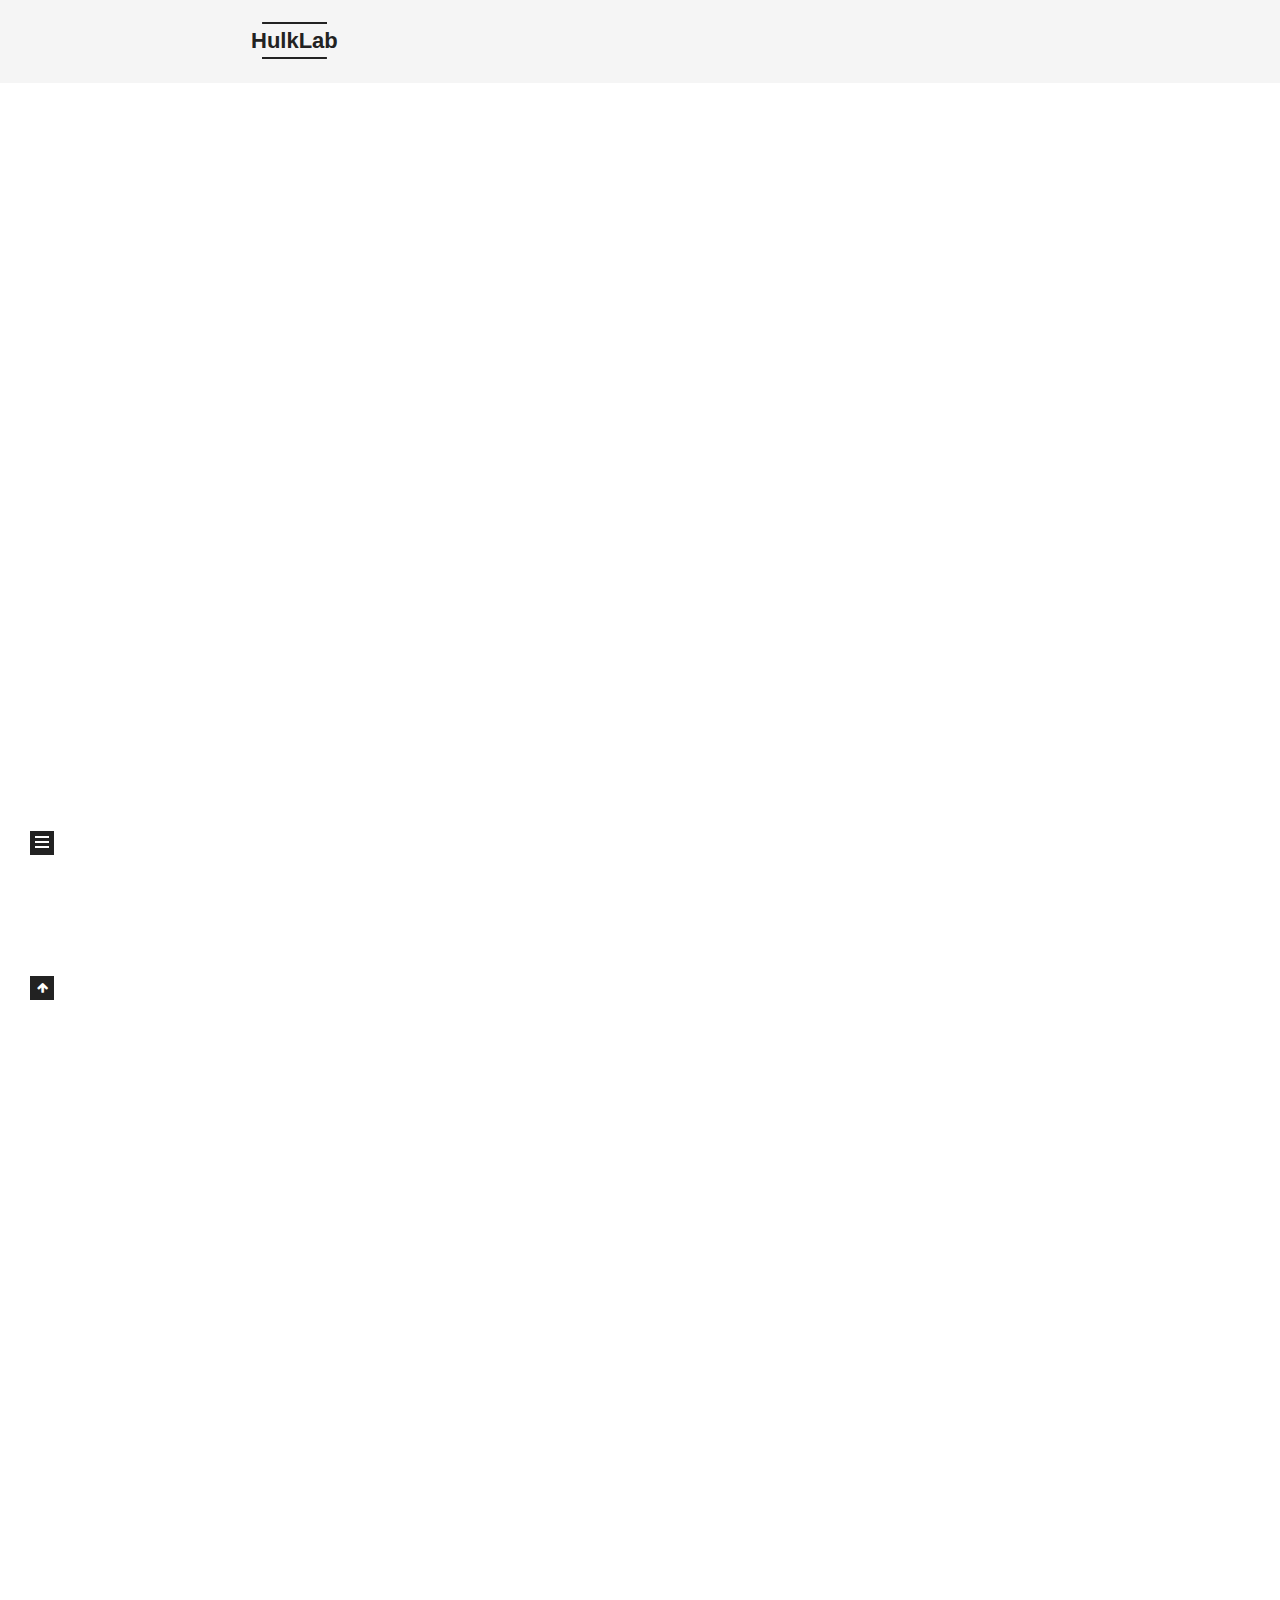
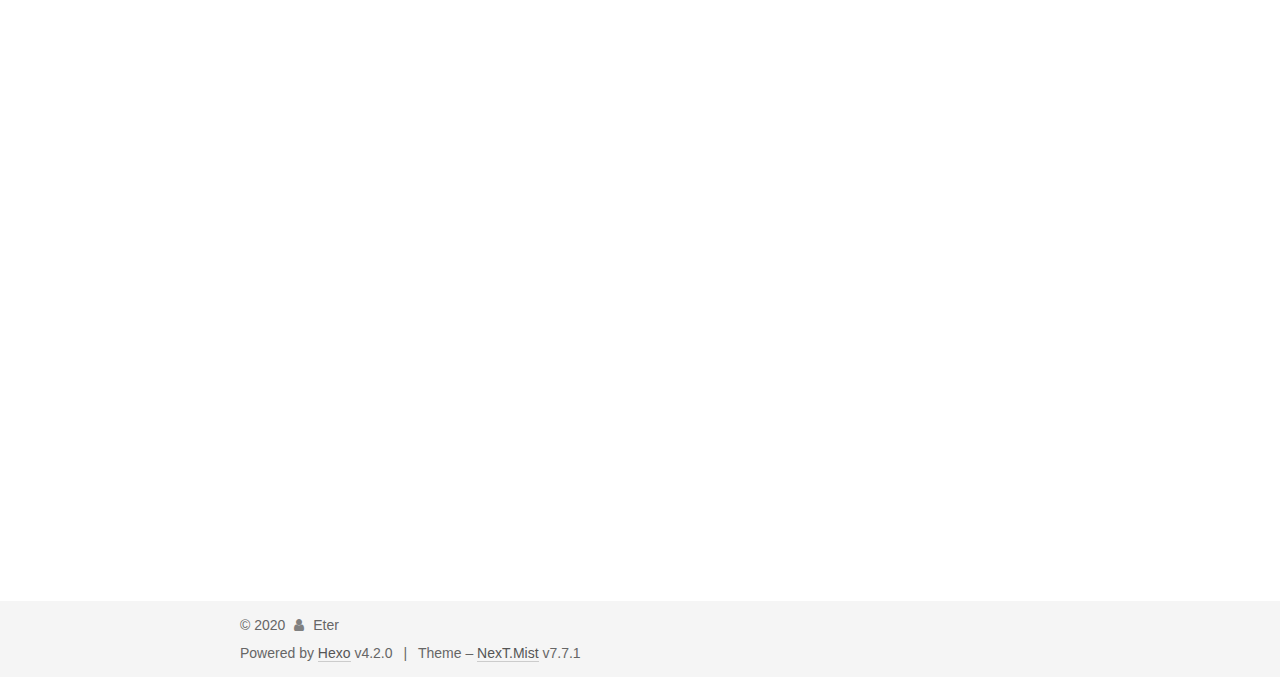
<file: index.html>
<!DOCTYPE html>
<html lang="en">
<head>
  <meta charset="UTF-8">
<meta name="viewport" content="width=device-width, initial-scale=1, maximum-scale=2">
<meta name="theme-color" content="#222">
<meta name="generator" content="Hexo 4.2.0">
  <link rel="apple-touch-icon" sizes="180x180" href="/images/apple-touch-icon-next.png">
  <link rel="icon" type="image/png" sizes="32x32" href="/images/favicon-32x32-next.png">
  <link rel="icon" type="image/png" sizes="16x16" href="/images/favicon-16x16-next.png">
  <link rel="mask-icon" href="/images/logo.svg" color="#222">

<link rel="stylesheet" href="/css/main.css">


<link rel="stylesheet" href="/lib/font-awesome/css/font-awesome.min.css">

<script id="hexo-configurations">
    var NexT = window.NexT || {};
    var CONFIG = {"hostname":"zzdba.github.io","root":"/","scheme":"Mist","version":"7.7.1","exturl":false,"sidebar":{"position":"left","display":"post","padding":18,"offset":12,"onmobile":false},"copycode":{"enable":false,"show_result":false,"style":null},"back2top":{"enable":true,"sidebar":false,"scrollpercent":false},"bookmark":{"enable":false,"color":"#222","save":"auto"},"fancybox":false,"mediumzoom":false,"lazyload":false,"pangu":false,"comments":{"style":"tabs","active":null,"storage":true,"lazyload":false,"nav":null},"algolia":{"hits":{"per_page":10},"labels":{"input_placeholder":"Search for Posts","hits_empty":"We didn't find any results for the search: ${query}","hits_stats":"${hits} results found in ${time} ms"}},"localsearch":{"enable":false,"trigger":"auto","top_n_per_article":1,"unescape":false,"preload":false},"motion":{"enable":true,"async":false,"transition":{"post_block":"fadeIn","post_header":"slideDownIn","post_body":"slideDownIn","coll_header":"slideLeftIn","sidebar":"slideUpIn"}}};
  </script>

  <meta property="og:type" content="website">
<meta property="og:title" content="HulkLab">
<meta property="og:url" content="https://zzdba.github.io/index.html">
<meta property="og:site_name" content="HulkLab">
<meta property="og:locale" content="en_US">
<meta property="article:author" content="Eter">
<meta name="twitter:card" content="summary">

<link rel="canonical" href="https://zzdba.github.io/">


<script id="page-configurations">
  // https://hexo.io/docs/variables.html
  CONFIG.page = {
    sidebar: "",
    isHome: true,
    isPost: false
  };
</script>

  <title>HulkLab</title>
  






  <noscript>
  <style>
  .use-motion .brand,
  .use-motion .menu-item,
  .sidebar-inner,
  .use-motion .post-block,
  .use-motion .pagination,
  .use-motion .comments,
  .use-motion .post-header,
  .use-motion .post-body,
  .use-motion .collection-header { opacity: initial; }

  .use-motion .site-title,
  .use-motion .site-subtitle {
    opacity: initial;
    top: initial;
  }

  .use-motion .logo-line-before i { left: initial; }
  .use-motion .logo-line-after i { right: initial; }
  </style>
</noscript>

</head>

<body itemscope itemtype="http://schema.org/WebPage">
  <div class="container use-motion">
    <div class="headband"></div>

    <header class="header" itemscope itemtype="http://schema.org/WPHeader">
      <div class="header-inner"><div class="site-brand-container">
  <div class="site-nav-toggle">
    <div class="toggle" aria-label="Toggle navigation bar">
      <span class="toggle-line toggle-line-first"></span>
      <span class="toggle-line toggle-line-middle"></span>
      <span class="toggle-line toggle-line-last"></span>
    </div>
  </div>

  <div class="site-meta">

    <div>
      <a href="/" class="brand" rel="start">
        <span class="logo-line-before"><i></i></span>
        <span class="site-title">HulkLab</span>
        <span class="logo-line-after"><i></i></span>
      </a>
    </div>
        <p class="site-subtitle">This is a subtitle</p>
  </div>

  <div class="site-nav-right"></div>
</div>


<nav class="site-nav">
  
  <ul id="menu" class="menu">
        <li class="menu-item menu-item-home">

    <a href="/" rel="section"><i class="fa fa-fw fa-home"></i>Home</a>

  </li>
        <li class="menu-item menu-item-archives">

    <a href="/archives/" rel="section"><i class="fa fa-fw fa-archive"></i>Archives</a>

  </li>
  </ul>

</nav>
</div>
    </header>

    
  <div class="back-to-top">
    <i class="fa fa-arrow-up"></i>
    <span>0%</span>
  </div>


    <main class="main">
      <div class="main-inner">
        <div class="content-wrap">
          

          <div class="content">
            

  <div class="posts-expand">
        
  
  
  <article itemscope itemtype="http://schema.org/Article" class="post-block home" lang="en">
    <link itemprop="mainEntityOfPage" href="https://zzdba.github.io/2020/02/22/test/">

    <span hidden itemprop="author" itemscope itemtype="http://schema.org/Person">
      <meta itemprop="image" content="/images/avatar.gif">
      <meta itemprop="name" content="Eter">
      <meta itemprop="description" content="">
    </span>

    <span hidden itemprop="publisher" itemscope itemtype="http://schema.org/Organization">
      <meta itemprop="name" content="HulkLab">
    </span>
      <header class="post-header">
        <h1 class="post-title" itemprop="name headline">
          
            <a href="/2020/02/22/test/" class="post-title-link" itemprop="url">第二篇文章</a>
        </h1>

        <div class="post-meta">
            <span class="post-meta-item">
              <span class="post-meta-item-icon">
                <i class="fa fa-calendar-o"></i>
              </span>
              <span class="post-meta-item-text">Posted on</span>
              

              <time title="Created: 2020-02-22 18:34:20 / Modified: 18:36:23" itemprop="dateCreated datePublished" datetime="2020-02-22T18:34:20+08:00">2020-02-22</time>
            </span>

          

        </div>
      </header>

    
    
    
    <div class="post-body" itemprop="articleBody">

      
          <h1 id="娃哈哈"><a href="#娃哈哈" class="headerlink" title="娃哈哈"></a>娃哈哈</h1><h2 id="好开心"><a href="#好开心" class="headerlink" title="好开心"></a>好开心</h2><h3 id="你们学会了么？"><a href="#你们学会了么？" class="headerlink" title="你们学会了么？"></a>你们学会了么？</h3><blockquote>
<p>会了么？</p>
<blockquote>
<p>会了没事就发篇文章吧。</p>
<blockquote>
<p>好的</p>
</blockquote>
</blockquote>
</blockquote>

      
    </div>

    
    
    
      <footer class="post-footer">
        <div class="post-eof"></div>
      </footer>
  </article>
  
  
  

        
  
  
  <article itemscope itemtype="http://schema.org/Article" class="post-block home" lang="en">
    <link itemprop="mainEntityOfPage" href="https://zzdba.github.io/2020/02/22/post/">

    <span hidden itemprop="author" itemscope itemtype="http://schema.org/Person">
      <meta itemprop="image" content="/images/avatar.gif">
      <meta itemprop="name" content="Eter">
      <meta itemprop="description" content="">
    </span>

    <span hidden itemprop="publisher" itemscope itemtype="http://schema.org/Organization">
      <meta itemprop="name" content="HulkLab">
    </span>
      <header class="post-header">
        <h1 class="post-title" itemprop="name headline">
          
            <a href="/2020/02/22/post/" class="post-title-link" itemprop="url">这是第一篇文章</a>
        </h1>

        <div class="post-meta">
            <span class="post-meta-item">
              <span class="post-meta-item-icon">
                <i class="fa fa-calendar-o"></i>
              </span>
              <span class="post-meta-item-text">Posted on</span>
              

              <time title="Created: 2020-02-22 18:34:12 / Modified: 18:35:24" itemprop="dateCreated datePublished" datetime="2020-02-22T18:34:12+08:00">2020-02-22</time>
            </span>

          

        </div>
      </header>

    
    
    
    <div class="post-body" itemprop="articleBody">

      
          <h1 id="一级标题"><a href="#一级标题" class="headerlink" title="一级标题"></a>一级标题</h1><h2 id="二级标题"><a href="#二级标题" class="headerlink" title="二级标题"></a>二级标题</h2><h3 id="三级标题"><a href="#三级标题" class="headerlink" title="三级标题"></a>三级标题</h3>
      
    </div>

    
    
    
      <footer class="post-footer">
        <div class="post-eof"></div>
      </footer>
  </article>
  
  
  

        
  
  
  <article itemscope itemtype="http://schema.org/Article" class="post-block home" lang="en">
    <link itemprop="mainEntityOfPage" href="https://zzdba.github.io/2020/02/22/hello-world/">

    <span hidden itemprop="author" itemscope itemtype="http://schema.org/Person">
      <meta itemprop="image" content="/images/avatar.gif">
      <meta itemprop="name" content="Eter">
      <meta itemprop="description" content="">
    </span>

    <span hidden itemprop="publisher" itemscope itemtype="http://schema.org/Organization">
      <meta itemprop="name" content="HulkLab">
    </span>
      <header class="post-header">
        <h1 class="post-title" itemprop="name headline">
          
            <a href="/2020/02/22/hello-world/" class="post-title-link" itemprop="url">Hello World</a>
        </h1>

        <div class="post-meta">
            <span class="post-meta-item">
              <span class="post-meta-item-icon">
                <i class="fa fa-calendar-o"></i>
              </span>
              <span class="post-meta-item-text">Posted on</span>

              <time title="Created: 2020-02-22 18:05:36" itemprop="dateCreated datePublished" datetime="2020-02-22T18:05:36+08:00">2020-02-22</time>
            </span>

          

        </div>
      </header>

    
    
    
    <div class="post-body" itemprop="articleBody">

      
          <p>Welcome to <a href="https://hexo.io/" target="_blank" rel="noopener">Hexo</a>! This is your very first post. Check <a href="https://hexo.io/docs/" target="_blank" rel="noopener">documentation</a> for more info. If you get any problems when using Hexo, you can find the answer in <a href="https://hexo.io/docs/troubleshooting.html" target="_blank" rel="noopener">troubleshooting</a> or you can ask me on <a href="https://github.com/hexojs/hexo/issues" target="_blank" rel="noopener">GitHub</a>.</p>
<h2 id="Quick-Start"><a href="#Quick-Start" class="headerlink" title="Quick Start"></a>Quick Start</h2><h3 id="Create-a-new-post"><a href="#Create-a-new-post" class="headerlink" title="Create a new post"></a>Create a new post</h3><figure class="highlight bash"><table><tr><td class="gutter"><pre><span class="line">1</span><br></pre></td><td class="code"><pre><span class="line">$ hexo new <span class="string">"My New Post"</span></span><br></pre></td></tr></table></figure>

<p>More info: <a href="https://hexo.io/docs/writing.html" target="_blank" rel="noopener">Writing</a></p>
<h3 id="Run-server"><a href="#Run-server" class="headerlink" title="Run server"></a>Run server</h3><figure class="highlight bash"><table><tr><td class="gutter"><pre><span class="line">1</span><br></pre></td><td class="code"><pre><span class="line">$ hexo server</span><br></pre></td></tr></table></figure>

<p>More info: <a href="https://hexo.io/docs/server.html" target="_blank" rel="noopener">Server</a></p>
<h3 id="Generate-static-files"><a href="#Generate-static-files" class="headerlink" title="Generate static files"></a>Generate static files</h3><figure class="highlight bash"><table><tr><td class="gutter"><pre><span class="line">1</span><br></pre></td><td class="code"><pre><span class="line">$ hexo generate</span><br></pre></td></tr></table></figure>

<p>More info: <a href="https://hexo.io/docs/generating.html" target="_blank" rel="noopener">Generating</a></p>
<h3 id="Deploy-to-remote-sites"><a href="#Deploy-to-remote-sites" class="headerlink" title="Deploy to remote sites"></a>Deploy to remote sites</h3><figure class="highlight bash"><table><tr><td class="gutter"><pre><span class="line">1</span><br></pre></td><td class="code"><pre><span class="line">$ hexo deploy</span><br></pre></td></tr></table></figure>

<p>More info: <a href="https://hexo.io/docs/one-command-deployment.html" target="_blank" rel="noopener">Deployment</a></p>

      
    </div>

    
    
    
      <footer class="post-footer">
        <div class="post-eof"></div>
      </footer>
  </article>
  
  
  

  </div>

  



          </div>
          

<script>
  window.addEventListener('tabs:register', () => {
    let activeClass = CONFIG.comments.activeClass;
    if (CONFIG.comments.storage) {
      activeClass = localStorage.getItem('comments_active') || activeClass;
    }
    if (activeClass) {
      let activeTab = document.querySelector(`a[href="#comment-${activeClass}"]`);
      if (activeTab) {
        activeTab.click();
      }
    }
  });
  if (CONFIG.comments.storage) {
    window.addEventListener('tabs:click', event => {
      if (!event.target.matches('.tabs-comment .tab-content .tab-pane')) return;
      let commentClass = event.target.classList[1];
      localStorage.setItem('comments_active', commentClass);
    });
  }
</script>

        </div>
          
  
  <div class="toggle sidebar-toggle">
    <span class="toggle-line toggle-line-first"></span>
    <span class="toggle-line toggle-line-middle"></span>
    <span class="toggle-line toggle-line-last"></span>
  </div>

  <aside class="sidebar">
    <div class="sidebar-inner">

      <ul class="sidebar-nav motion-element">
        <li class="sidebar-nav-toc">
          Table of Contents
        </li>
        <li class="sidebar-nav-overview">
          Overview
        </li>
      </ul>

      <!--noindex-->
      <div class="post-toc-wrap sidebar-panel">
      </div>
      <!--/noindex-->

      <div class="site-overview-wrap sidebar-panel">
        <div class="site-author motion-element" itemprop="author" itemscope itemtype="http://schema.org/Person">
  <p class="site-author-name" itemprop="name">Eter</p>
  <div class="site-description" itemprop="description"></div>
</div>
<div class="site-state-wrap motion-element">
  <nav class="site-state">
      <div class="site-state-item site-state-posts">
          <a href="/archives/">
        
          <span class="site-state-item-count">3</span>
          <span class="site-state-item-name">posts</span>
        </a>
      </div>
      <div class="site-state-item site-state-tags">
        <span class="site-state-item-count">1</span>
        <span class="site-state-item-name">tags</span>
      </div>
  </nav>
</div>



      </div>

    </div>
  </aside>
  <div id="sidebar-dimmer"></div>


      </div>
    </main>

    <footer class="footer">
      <div class="footer-inner">
        

<div class="copyright">
  
  &copy; 
  <span itemprop="copyrightYear">2020</span>
  <span class="with-love">
    <i class="fa fa-user"></i>
  </span>
  <span class="author" itemprop="copyrightHolder">Eter</span>
</div>
  <div class="powered-by">Powered by <a href="https://hexo.io/" class="theme-link" rel="noopener" target="_blank">Hexo</a> v4.2.0
  </div>
  <span class="post-meta-divider">|</span>
  <div class="theme-info">Theme – <a href="https://mist.theme-next.org/" class="theme-link" rel="noopener" target="_blank">NexT.Mist</a> v7.7.1
  </div>

        








      </div>
    </footer>
  </div>

  
  <script src="/lib/anime.min.js"></script>
  <script src="/lib/velocity/velocity.min.js"></script>
  <script src="/lib/velocity/velocity.ui.min.js"></script>

<script src="/js/utils.js"></script>

<script src="/js/motion.js"></script>


<script src="/js/schemes/muse.js"></script>


<script src="/js/next-boot.js"></script>




  















  

  

</body>
</html>
</file>
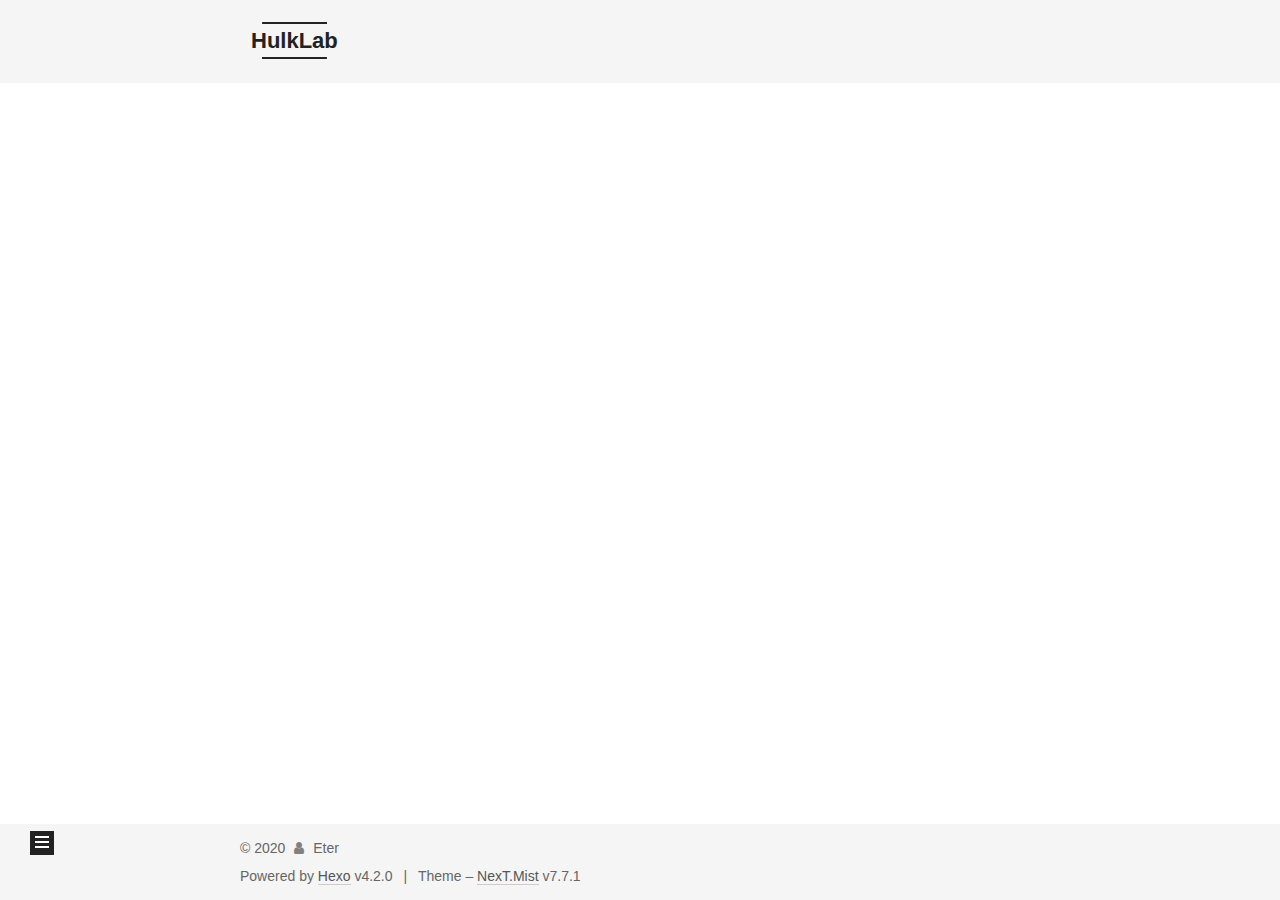
<file: archives/index.html>
<!DOCTYPE html>
<html lang="en">
<head>
  <meta charset="UTF-8">
<meta name="viewport" content="width=device-width, initial-scale=1, maximum-scale=2">
<meta name="theme-color" content="#222">
<meta name="generator" content="Hexo 4.2.0">
  <link rel="apple-touch-icon" sizes="180x180" href="/images/apple-touch-icon-next.png">
  <link rel="icon" type="image/png" sizes="32x32" href="/images/favicon-32x32-next.png">
  <link rel="icon" type="image/png" sizes="16x16" href="/images/favicon-16x16-next.png">
  <link rel="mask-icon" href="/images/logo.svg" color="#222">

<link rel="stylesheet" href="/css/main.css">


<link rel="stylesheet" href="/lib/font-awesome/css/font-awesome.min.css">

<script id="hexo-configurations">
    var NexT = window.NexT || {};
    var CONFIG = {"hostname":"zzdba.github.io","root":"/","scheme":"Mist","version":"7.7.1","exturl":false,"sidebar":{"position":"left","display":"post","padding":18,"offset":12,"onmobile":false},"copycode":{"enable":false,"show_result":false,"style":null},"back2top":{"enable":true,"sidebar":false,"scrollpercent":false},"bookmark":{"enable":false,"color":"#222","save":"auto"},"fancybox":false,"mediumzoom":false,"lazyload":false,"pangu":false,"comments":{"style":"tabs","active":null,"storage":true,"lazyload":false,"nav":null},"algolia":{"hits":{"per_page":10},"labels":{"input_placeholder":"Search for Posts","hits_empty":"We didn't find any results for the search: ${query}","hits_stats":"${hits} results found in ${time} ms"}},"localsearch":{"enable":false,"trigger":"auto","top_n_per_article":1,"unescape":false,"preload":false},"motion":{"enable":true,"async":false,"transition":{"post_block":"fadeIn","post_header":"slideDownIn","post_body":"slideDownIn","coll_header":"slideLeftIn","sidebar":"slideUpIn"}}};
  </script>

  <meta property="og:type" content="website">
<meta property="og:title" content="HulkLab">
<meta property="og:url" content="https://zzdba.github.io/archives/index.html">
<meta property="og:site_name" content="HulkLab">
<meta property="og:locale" content="en_US">
<meta property="article:author" content="Eter">
<meta name="twitter:card" content="summary">

<link rel="canonical" href="https://zzdba.github.io/archives/">


<script id="page-configurations">
  // https://hexo.io/docs/variables.html
  CONFIG.page = {
    sidebar: "",
    isHome: false,
    isPost: false
  };
</script>

  <title>Archive | HulkLab</title>
  






  <noscript>
  <style>
  .use-motion .brand,
  .use-motion .menu-item,
  .sidebar-inner,
  .use-motion .post-block,
  .use-motion .pagination,
  .use-motion .comments,
  .use-motion .post-header,
  .use-motion .post-body,
  .use-motion .collection-header { opacity: initial; }

  .use-motion .site-title,
  .use-motion .site-subtitle {
    opacity: initial;
    top: initial;
  }

  .use-motion .logo-line-before i { left: initial; }
  .use-motion .logo-line-after i { right: initial; }
  </style>
</noscript>

</head>

<body itemscope itemtype="http://schema.org/WebPage">
  <div class="container use-motion">
    <div class="headband"></div>

    <header class="header" itemscope itemtype="http://schema.org/WPHeader">
      <div class="header-inner"><div class="site-brand-container">
  <div class="site-nav-toggle">
    <div class="toggle" aria-label="Toggle navigation bar">
      <span class="toggle-line toggle-line-first"></span>
      <span class="toggle-line toggle-line-middle"></span>
      <span class="toggle-line toggle-line-last"></span>
    </div>
  </div>

  <div class="site-meta">

    <div>
      <a href="/" class="brand" rel="start">
        <span class="logo-line-before"><i></i></span>
        <span class="site-title">HulkLab</span>
        <span class="logo-line-after"><i></i></span>
      </a>
    </div>
        <p class="site-subtitle">This is a subtitle</p>
  </div>

  <div class="site-nav-right"></div>
</div>


<nav class="site-nav">
  
  <ul id="menu" class="menu">
        <li class="menu-item menu-item-home">

    <a href="/" rel="section"><i class="fa fa-fw fa-home"></i>Home</a>

  </li>
        <li class="menu-item menu-item-archives">

    <a href="/archives/" rel="section"><i class="fa fa-fw fa-archive"></i>Archives</a>

  </li>
  </ul>

</nav>
</div>
    </header>

    
  <div class="back-to-top">
    <i class="fa fa-arrow-up"></i>
    <span>0%</span>
  </div>


    <main class="main">
      <div class="main-inner">
        <div class="content-wrap">
          

          <div class="content">
            

  
  
  
  <div class="post-block">
    <div class="posts-collapse">
      <div class="collection-title">
        <span class="collection-header">Um..! 3 posts in total. Keep on posting.</span>
      </div>

      
    <div class="collection-year">
      <h1 class="collection-header">2020</h1>
    </div>

  <article itemscope itemtype="http://schema.org/Article">
    <header class="post-header">

      <div class="post-meta">
        <time itemprop="dateCreated"
              datetime="2020-02-22T18:34:20+08:00"
              content="2020-02-22">
          02-22
        </time>
      </div>

      <h2 class="post-title">
          <a class="post-title-link" href="/2020/02/22/test/" itemprop="url">
            <span itemprop="name">第二篇文章</span>
          </a>
      </h2>

    </header>
  </article>

  <article itemscope itemtype="http://schema.org/Article">
    <header class="post-header">

      <div class="post-meta">
        <time itemprop="dateCreated"
              datetime="2020-02-22T18:34:12+08:00"
              content="2020-02-22">
          02-22
        </time>
      </div>

      <h2 class="post-title">
          <a class="post-title-link" href="/2020/02/22/post/" itemprop="url">
            <span itemprop="name">这是第一篇文章</span>
          </a>
      </h2>

    </header>
  </article>

  <article itemscope itemtype="http://schema.org/Article">
    <header class="post-header">

      <div class="post-meta">
        <time itemprop="dateCreated"
              datetime="2020-02-22T18:05:36+08:00"
              content="2020-02-22">
          02-22
        </time>
      </div>

      <h2 class="post-title">
          <a class="post-title-link" href="/2020/02/22/hello-world/" itemprop="url">
            <span itemprop="name">Hello World</span>
          </a>
      </h2>

    </header>
  </article>


    </div>
  </div>
  
  
  

  



          </div>
          

<script>
  window.addEventListener('tabs:register', () => {
    let activeClass = CONFIG.comments.activeClass;
    if (CONFIG.comments.storage) {
      activeClass = localStorage.getItem('comments_active') || activeClass;
    }
    if (activeClass) {
      let activeTab = document.querySelector(`a[href="#comment-${activeClass}"]`);
      if (activeTab) {
        activeTab.click();
      }
    }
  });
  if (CONFIG.comments.storage) {
    window.addEventListener('tabs:click', event => {
      if (!event.target.matches('.tabs-comment .tab-content .tab-pane')) return;
      let commentClass = event.target.classList[1];
      localStorage.setItem('comments_active', commentClass);
    });
  }
</script>

        </div>
          
  
  <div class="toggle sidebar-toggle">
    <span class="toggle-line toggle-line-first"></span>
    <span class="toggle-line toggle-line-middle"></span>
    <span class="toggle-line toggle-line-last"></span>
  </div>

  <aside class="sidebar">
    <div class="sidebar-inner">

      <ul class="sidebar-nav motion-element">
        <li class="sidebar-nav-toc">
          Table of Contents
        </li>
        <li class="sidebar-nav-overview">
          Overview
        </li>
      </ul>

      <!--noindex-->
      <div class="post-toc-wrap sidebar-panel">
      </div>
      <!--/noindex-->

      <div class="site-overview-wrap sidebar-panel">
        <div class="site-author motion-element" itemprop="author" itemscope itemtype="http://schema.org/Person">
  <p class="site-author-name" itemprop="name">Eter</p>
  <div class="site-description" itemprop="description"></div>
</div>
<div class="site-state-wrap motion-element">
  <nav class="site-state">
      <div class="site-state-item site-state-posts">
          <a href="/archives/">
        
          <span class="site-state-item-count">3</span>
          <span class="site-state-item-name">posts</span>
        </a>
      </div>
      <div class="site-state-item site-state-tags">
        <span class="site-state-item-count">1</span>
        <span class="site-state-item-name">tags</span>
      </div>
  </nav>
</div>



      </div>

    </div>
  </aside>
  <div id="sidebar-dimmer"></div>


      </div>
    </main>

    <footer class="footer">
      <div class="footer-inner">
        

<div class="copyright">
  
  &copy; 
  <span itemprop="copyrightYear">2020</span>
  <span class="with-love">
    <i class="fa fa-user"></i>
  </span>
  <span class="author" itemprop="copyrightHolder">Eter</span>
</div>
  <div class="powered-by">Powered by <a href="https://hexo.io/" class="theme-link" rel="noopener" target="_blank">Hexo</a> v4.2.0
  </div>
  <span class="post-meta-divider">|</span>
  <div class="theme-info">Theme – <a href="https://mist.theme-next.org/" class="theme-link" rel="noopener" target="_blank">NexT.Mist</a> v7.7.1
  </div>

        








      </div>
    </footer>
  </div>

  
  <script src="/lib/anime.min.js"></script>
  <script src="/lib/velocity/velocity.min.js"></script>
  <script src="/lib/velocity/velocity.ui.min.js"></script>

<script src="/js/utils.js"></script>

<script src="/js/motion.js"></script>


<script src="/js/schemes/muse.js"></script>


<script src="/js/next-boot.js"></script>




  















  

  

</body>
</html>
</file>
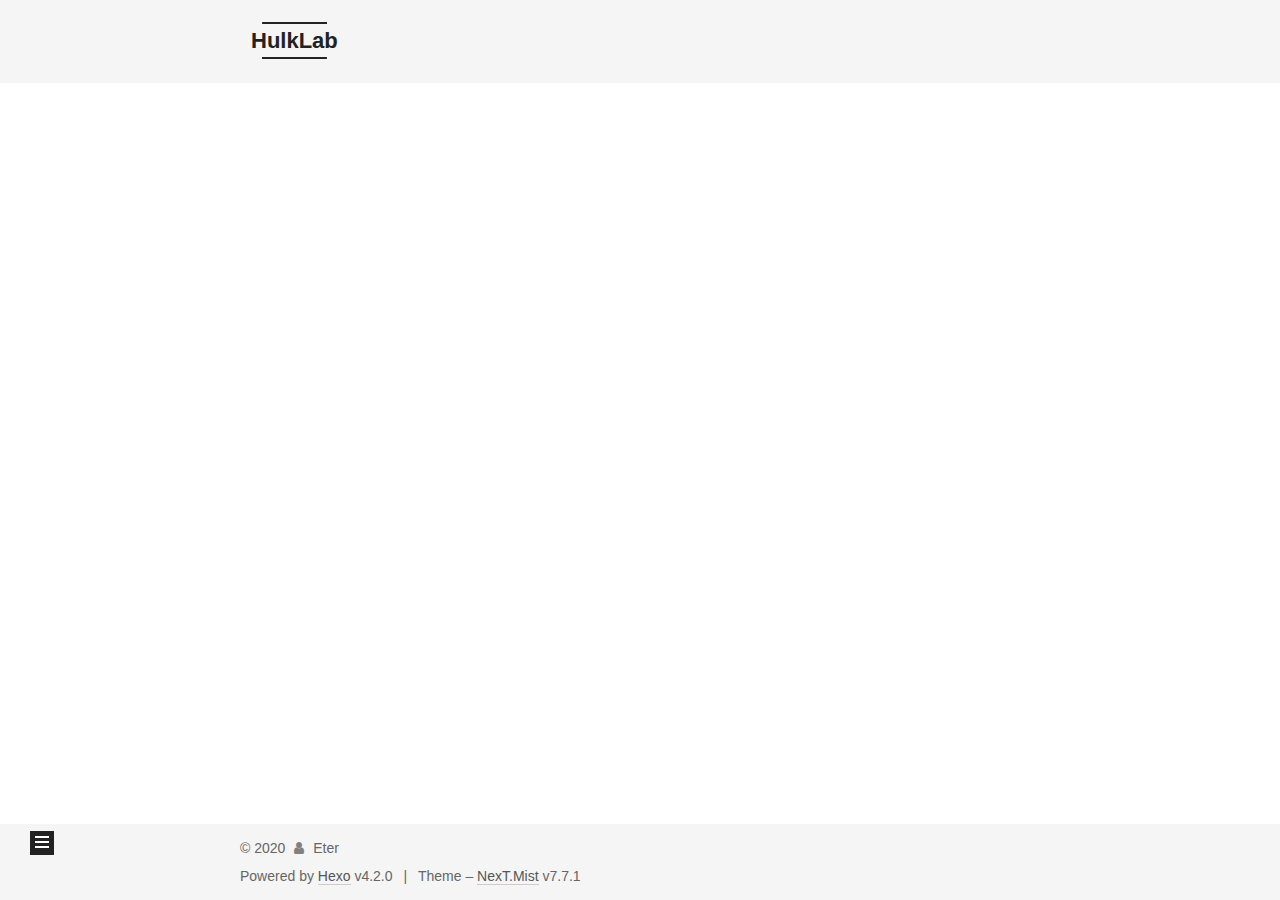
<file: archives/2020/index.html>
<!DOCTYPE html>
<html lang="en">
<head>
  <meta charset="UTF-8">
<meta name="viewport" content="width=device-width, initial-scale=1, maximum-scale=2">
<meta name="theme-color" content="#222">
<meta name="generator" content="Hexo 4.2.0">
  <link rel="apple-touch-icon" sizes="180x180" href="/images/apple-touch-icon-next.png">
  <link rel="icon" type="image/png" sizes="32x32" href="/images/favicon-32x32-next.png">
  <link rel="icon" type="image/png" sizes="16x16" href="/images/favicon-16x16-next.png">
  <link rel="mask-icon" href="/images/logo.svg" color="#222">

<link rel="stylesheet" href="/css/main.css">


<link rel="stylesheet" href="/lib/font-awesome/css/font-awesome.min.css">

<script id="hexo-configurations">
    var NexT = window.NexT || {};
    var CONFIG = {"hostname":"zzdba.github.io","root":"/","scheme":"Mist","version":"7.7.1","exturl":false,"sidebar":{"position":"left","display":"post","padding":18,"offset":12,"onmobile":false},"copycode":{"enable":false,"show_result":false,"style":null},"back2top":{"enable":true,"sidebar":false,"scrollpercent":false},"bookmark":{"enable":false,"color":"#222","save":"auto"},"fancybox":false,"mediumzoom":false,"lazyload":false,"pangu":false,"comments":{"style":"tabs","active":null,"storage":true,"lazyload":false,"nav":null},"algolia":{"hits":{"per_page":10},"labels":{"input_placeholder":"Search for Posts","hits_empty":"We didn't find any results for the search: ${query}","hits_stats":"${hits} results found in ${time} ms"}},"localsearch":{"enable":false,"trigger":"auto","top_n_per_article":1,"unescape":false,"preload":false},"motion":{"enable":true,"async":false,"transition":{"post_block":"fadeIn","post_header":"slideDownIn","post_body":"slideDownIn","coll_header":"slideLeftIn","sidebar":"slideUpIn"}}};
  </script>

  <meta property="og:type" content="website">
<meta property="og:title" content="HulkLab">
<meta property="og:url" content="https://zzdba.github.io/archives/2020/index.html">
<meta property="og:site_name" content="HulkLab">
<meta property="og:locale" content="en_US">
<meta property="article:author" content="Eter">
<meta name="twitter:card" content="summary">

<link rel="canonical" href="https://zzdba.github.io/archives/2020/">


<script id="page-configurations">
  // https://hexo.io/docs/variables.html
  CONFIG.page = {
    sidebar: "",
    isHome: false,
    isPost: false
  };
</script>

  <title>Archive | HulkLab</title>
  






  <noscript>
  <style>
  .use-motion .brand,
  .use-motion .menu-item,
  .sidebar-inner,
  .use-motion .post-block,
  .use-motion .pagination,
  .use-motion .comments,
  .use-motion .post-header,
  .use-motion .post-body,
  .use-motion .collection-header { opacity: initial; }

  .use-motion .site-title,
  .use-motion .site-subtitle {
    opacity: initial;
    top: initial;
  }

  .use-motion .logo-line-before i { left: initial; }
  .use-motion .logo-line-after i { right: initial; }
  </style>
</noscript>

</head>

<body itemscope itemtype="http://schema.org/WebPage">
  <div class="container use-motion">
    <div class="headband"></div>

    <header class="header" itemscope itemtype="http://schema.org/WPHeader">
      <div class="header-inner"><div class="site-brand-container">
  <div class="site-nav-toggle">
    <div class="toggle" aria-label="Toggle navigation bar">
      <span class="toggle-line toggle-line-first"></span>
      <span class="toggle-line toggle-line-middle"></span>
      <span class="toggle-line toggle-line-last"></span>
    </div>
  </div>

  <div class="site-meta">

    <div>
      <a href="/" class="brand" rel="start">
        <span class="logo-line-before"><i></i></span>
        <span class="site-title">HulkLab</span>
        <span class="logo-line-after"><i></i></span>
      </a>
    </div>
        <p class="site-subtitle">This is a subtitle</p>
  </div>

  <div class="site-nav-right"></div>
</div>


<nav class="site-nav">
  
  <ul id="menu" class="menu">
        <li class="menu-item menu-item-home">

    <a href="/" rel="section"><i class="fa fa-fw fa-home"></i>Home</a>

  </li>
        <li class="menu-item menu-item-archives">

    <a href="/archives/" rel="section"><i class="fa fa-fw fa-archive"></i>Archives</a>

  </li>
  </ul>

</nav>
</div>
    </header>

    
  <div class="back-to-top">
    <i class="fa fa-arrow-up"></i>
    <span>0%</span>
  </div>


    <main class="main">
      <div class="main-inner">
        <div class="content-wrap">
          

          <div class="content">
            

  
  
  
  <div class="post-block">
    <div class="posts-collapse">
      <div class="collection-title">
        <span class="collection-header">Um..! 3 posts in total. Keep on posting.</span>
      </div>

      
    <div class="collection-year">
      <h1 class="collection-header">2020</h1>
    </div>

  <article itemscope itemtype="http://schema.org/Article">
    <header class="post-header">

      <div class="post-meta">
        <time itemprop="dateCreated"
              datetime="2020-02-22T18:34:20+08:00"
              content="2020-02-22">
          02-22
        </time>
      </div>

      <h2 class="post-title">
          <a class="post-title-link" href="/2020/02/22/test/" itemprop="url">
            <span itemprop="name">第二篇文章</span>
          </a>
      </h2>

    </header>
  </article>

  <article itemscope itemtype="http://schema.org/Article">
    <header class="post-header">

      <div class="post-meta">
        <time itemprop="dateCreated"
              datetime="2020-02-22T18:34:12+08:00"
              content="2020-02-22">
          02-22
        </time>
      </div>

      <h2 class="post-title">
          <a class="post-title-link" href="/2020/02/22/post/" itemprop="url">
            <span itemprop="name">这是第一篇文章</span>
          </a>
      </h2>

    </header>
  </article>

  <article itemscope itemtype="http://schema.org/Article">
    <header class="post-header">

      <div class="post-meta">
        <time itemprop="dateCreated"
              datetime="2020-02-22T18:05:36+08:00"
              content="2020-02-22">
          02-22
        </time>
      </div>

      <h2 class="post-title">
          <a class="post-title-link" href="/2020/02/22/hello-world/" itemprop="url">
            <span itemprop="name">Hello World</span>
          </a>
      </h2>

    </header>
  </article>


    </div>
  </div>
  
  
  

  



          </div>
          

<script>
  window.addEventListener('tabs:register', () => {
    let activeClass = CONFIG.comments.activeClass;
    if (CONFIG.comments.storage) {
      activeClass = localStorage.getItem('comments_active') || activeClass;
    }
    if (activeClass) {
      let activeTab = document.querySelector(`a[href="#comment-${activeClass}"]`);
      if (activeTab) {
        activeTab.click();
      }
    }
  });
  if (CONFIG.comments.storage) {
    window.addEventListener('tabs:click', event => {
      if (!event.target.matches('.tabs-comment .tab-content .tab-pane')) return;
      let commentClass = event.target.classList[1];
      localStorage.setItem('comments_active', commentClass);
    });
  }
</script>

        </div>
          
  
  <div class="toggle sidebar-toggle">
    <span class="toggle-line toggle-line-first"></span>
    <span class="toggle-line toggle-line-middle"></span>
    <span class="toggle-line toggle-line-last"></span>
  </div>

  <aside class="sidebar">
    <div class="sidebar-inner">

      <ul class="sidebar-nav motion-element">
        <li class="sidebar-nav-toc">
          Table of Contents
        </li>
        <li class="sidebar-nav-overview">
          Overview
        </li>
      </ul>

      <!--noindex-->
      <div class="post-toc-wrap sidebar-panel">
      </div>
      <!--/noindex-->

      <div class="site-overview-wrap sidebar-panel">
        <div class="site-author motion-element" itemprop="author" itemscope itemtype="http://schema.org/Person">
  <p class="site-author-name" itemprop="name">Eter</p>
  <div class="site-description" itemprop="description"></div>
</div>
<div class="site-state-wrap motion-element">
  <nav class="site-state">
      <div class="site-state-item site-state-posts">
          <a href="/archives/">
        
          <span class="site-state-item-count">3</span>
          <span class="site-state-item-name">posts</span>
        </a>
      </div>
      <div class="site-state-item site-state-tags">
        <span class="site-state-item-count">1</span>
        <span class="site-state-item-name">tags</span>
      </div>
  </nav>
</div>



      </div>

    </div>
  </aside>
  <div id="sidebar-dimmer"></div>


      </div>
    </main>

    <footer class="footer">
      <div class="footer-inner">
        

<div class="copyright">
  
  &copy; 
  <span itemprop="copyrightYear">2020</span>
  <span class="with-love">
    <i class="fa fa-user"></i>
  </span>
  <span class="author" itemprop="copyrightHolder">Eter</span>
</div>
  <div class="powered-by">Powered by <a href="https://hexo.io/" class="theme-link" rel="noopener" target="_blank">Hexo</a> v4.2.0
  </div>
  <span class="post-meta-divider">|</span>
  <div class="theme-info">Theme – <a href="https://mist.theme-next.org/" class="theme-link" rel="noopener" target="_blank">NexT.Mist</a> v7.7.1
  </div>

        








      </div>
    </footer>
  </div>

  
  <script src="/lib/anime.min.js"></script>
  <script src="/lib/velocity/velocity.min.js"></script>
  <script src="/lib/velocity/velocity.ui.min.js"></script>

<script src="/js/utils.js"></script>

<script src="/js/motion.js"></script>


<script src="/js/schemes/muse.js"></script>


<script src="/js/next-boot.js"></script>




  















  

  

</body>
</html>
</file>
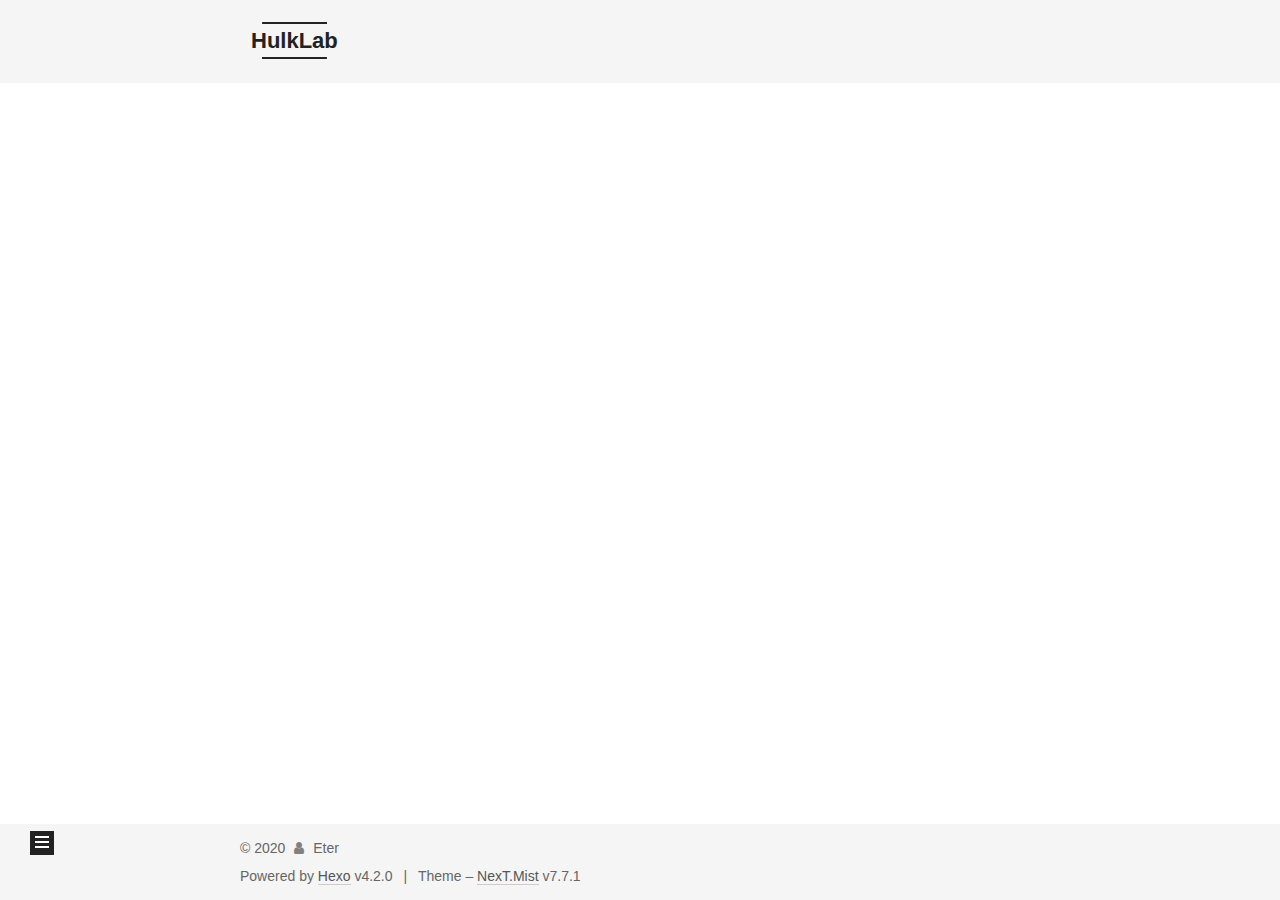
<file: tags/DBA/index.html>
<!DOCTYPE html>
<html lang="en">
<head>
  <meta charset="UTF-8">
<meta name="viewport" content="width=device-width, initial-scale=1, maximum-scale=2">
<meta name="theme-color" content="#222">
<meta name="generator" content="Hexo 4.2.0">
  <link rel="apple-touch-icon" sizes="180x180" href="/images/apple-touch-icon-next.png">
  <link rel="icon" type="image/png" sizes="32x32" href="/images/favicon-32x32-next.png">
  <link rel="icon" type="image/png" sizes="16x16" href="/images/favicon-16x16-next.png">
  <link rel="mask-icon" href="/images/logo.svg" color="#222">

<link rel="stylesheet" href="/css/main.css">


<link rel="stylesheet" href="/lib/font-awesome/css/font-awesome.min.css">

<script id="hexo-configurations">
    var NexT = window.NexT || {};
    var CONFIG = {"hostname":"zzdba.github.io","root":"/","scheme":"Mist","version":"7.7.1","exturl":false,"sidebar":{"position":"left","display":"post","padding":18,"offset":12,"onmobile":false},"copycode":{"enable":false,"show_result":false,"style":null},"back2top":{"enable":true,"sidebar":false,"scrollpercent":false},"bookmark":{"enable":false,"color":"#222","save":"auto"},"fancybox":false,"mediumzoom":false,"lazyload":false,"pangu":false,"comments":{"style":"tabs","active":null,"storage":true,"lazyload":false,"nav":null},"algolia":{"hits":{"per_page":10},"labels":{"input_placeholder":"Search for Posts","hits_empty":"We didn't find any results for the search: ${query}","hits_stats":"${hits} results found in ${time} ms"}},"localsearch":{"enable":false,"trigger":"auto","top_n_per_article":1,"unescape":false,"preload":false},"motion":{"enable":true,"async":false,"transition":{"post_block":"fadeIn","post_header":"slideDownIn","post_body":"slideDownIn","coll_header":"slideLeftIn","sidebar":"slideUpIn"}}};
  </script>

  <meta property="og:type" content="website">
<meta property="og:title" content="HulkLab">
<meta property="og:url" content="https://zzdba.github.io/tags/DBA/index.html">
<meta property="og:site_name" content="HulkLab">
<meta property="og:locale" content="en_US">
<meta property="article:author" content="Eter">
<meta name="twitter:card" content="summary">

<link rel="canonical" href="https://zzdba.github.io/tags/DBA/">


<script id="page-configurations">
  // https://hexo.io/docs/variables.html
  CONFIG.page = {
    sidebar: "",
    isHome: false,
    isPost: false
  };
</script>

  <title>Tag: DBA | HulkLab</title>
  






  <noscript>
  <style>
  .use-motion .brand,
  .use-motion .menu-item,
  .sidebar-inner,
  .use-motion .post-block,
  .use-motion .pagination,
  .use-motion .comments,
  .use-motion .post-header,
  .use-motion .post-body,
  .use-motion .collection-header { opacity: initial; }

  .use-motion .site-title,
  .use-motion .site-subtitle {
    opacity: initial;
    top: initial;
  }

  .use-motion .logo-line-before i { left: initial; }
  .use-motion .logo-line-after i { right: initial; }
  </style>
</noscript>

</head>

<body itemscope itemtype="http://schema.org/WebPage">
  <div class="container use-motion">
    <div class="headband"></div>

    <header class="header" itemscope itemtype="http://schema.org/WPHeader">
      <div class="header-inner"><div class="site-brand-container">
  <div class="site-nav-toggle">
    <div class="toggle" aria-label="Toggle navigation bar">
      <span class="toggle-line toggle-line-first"></span>
      <span class="toggle-line toggle-line-middle"></span>
      <span class="toggle-line toggle-line-last"></span>
    </div>
  </div>

  <div class="site-meta">

    <div>
      <a href="/" class="brand" rel="start">
        <span class="logo-line-before"><i></i></span>
        <span class="site-title">HulkLab</span>
        <span class="logo-line-after"><i></i></span>
      </a>
    </div>
        <p class="site-subtitle">This is a subtitle</p>
  </div>

  <div class="site-nav-right"></div>
</div>


<nav class="site-nav">
  
  <ul id="menu" class="menu">
        <li class="menu-item menu-item-home">

    <a href="/" rel="section"><i class="fa fa-fw fa-home"></i>Home</a>

  </li>
        <li class="menu-item menu-item-archives">

    <a href="/archives/" rel="section"><i class="fa fa-fw fa-archive"></i>Archives</a>

  </li>
  </ul>

</nav>
</div>
    </header>

    
  <div class="back-to-top">
    <i class="fa fa-arrow-up"></i>
    <span>0%</span>
  </div>


    <main class="main">
      <div class="main-inner">
        <div class="content-wrap">
          

          <div class="content">
            

  
  
  
  <div class="post-block">
    <div class="posts-collapse">
      <div class="collection-title">
        <h1 class="collection-header">DBA
          <small>Tag</small>
        </h1>
      </div>

      
    <div class="collection-year">
      <h1 class="collection-header">2020</h1>
    </div>

  <article itemscope itemtype="http://schema.org/Article">
    <header class="post-header">

      <div class="post-meta">
        <time itemprop="dateCreated"
              datetime="2020-02-22T18:34:12+08:00"
              content="2020-02-22">
          02-22
        </time>
      </div>

      <h2 class="post-title">
          <a class="post-title-link" href="/2020/02/22/post/" itemprop="url">
            <span itemprop="name">这是第一篇文章</span>
          </a>
      </h2>

    </header>
  </article>

    </div>
  </div>
  
  
  

  



          </div>
          

<script>
  window.addEventListener('tabs:register', () => {
    let activeClass = CONFIG.comments.activeClass;
    if (CONFIG.comments.storage) {
      activeClass = localStorage.getItem('comments_active') || activeClass;
    }
    if (activeClass) {
      let activeTab = document.querySelector(`a[href="#comment-${activeClass}"]`);
      if (activeTab) {
        activeTab.click();
      }
    }
  });
  if (CONFIG.comments.storage) {
    window.addEventListener('tabs:click', event => {
      if (!event.target.matches('.tabs-comment .tab-content .tab-pane')) return;
      let commentClass = event.target.classList[1];
      localStorage.setItem('comments_active', commentClass);
    });
  }
</script>

        </div>
          
  
  <div class="toggle sidebar-toggle">
    <span class="toggle-line toggle-line-first"></span>
    <span class="toggle-line toggle-line-middle"></span>
    <span class="toggle-line toggle-line-last"></span>
  </div>

  <aside class="sidebar">
    <div class="sidebar-inner">

      <ul class="sidebar-nav motion-element">
        <li class="sidebar-nav-toc">
          Table of Contents
        </li>
        <li class="sidebar-nav-overview">
          Overview
        </li>
      </ul>

      <!--noindex-->
      <div class="post-toc-wrap sidebar-panel">
      </div>
      <!--/noindex-->

      <div class="site-overview-wrap sidebar-panel">
        <div class="site-author motion-element" itemprop="author" itemscope itemtype="http://schema.org/Person">
  <p class="site-author-name" itemprop="name">Eter</p>
  <div class="site-description" itemprop="description"></div>
</div>
<div class="site-state-wrap motion-element">
  <nav class="site-state">
      <div class="site-state-item site-state-posts">
          <a href="/archives/">
        
          <span class="site-state-item-count">3</span>
          <span class="site-state-item-name">posts</span>
        </a>
      </div>
      <div class="site-state-item site-state-tags">
        <span class="site-state-item-count">1</span>
        <span class="site-state-item-name">tags</span>
      </div>
  </nav>
</div>



      </div>

    </div>
  </aside>
  <div id="sidebar-dimmer"></div>


      </div>
    </main>

    <footer class="footer">
      <div class="footer-inner">
        

<div class="copyright">
  
  &copy; 
  <span itemprop="copyrightYear">2020</span>
  <span class="with-love">
    <i class="fa fa-user"></i>
  </span>
  <span class="author" itemprop="copyrightHolder">Eter</span>
</div>
  <div class="powered-by">Powered by <a href="https://hexo.io/" class="theme-link" rel="noopener" target="_blank">Hexo</a> v4.2.0
  </div>
  <span class="post-meta-divider">|</span>
  <div class="theme-info">Theme – <a href="https://mist.theme-next.org/" class="theme-link" rel="noopener" target="_blank">NexT.Mist</a> v7.7.1
  </div>

        








      </div>
    </footer>
  </div>

  
  <script src="/lib/anime.min.js"></script>
  <script src="/lib/velocity/velocity.min.js"></script>
  <script src="/lib/velocity/velocity.ui.min.js"></script>

<script src="/js/utils.js"></script>

<script src="/js/motion.js"></script>


<script src="/js/schemes/muse.js"></script>


<script src="/js/next-boot.js"></script>




  















  

  

</body>
</html>
</file>
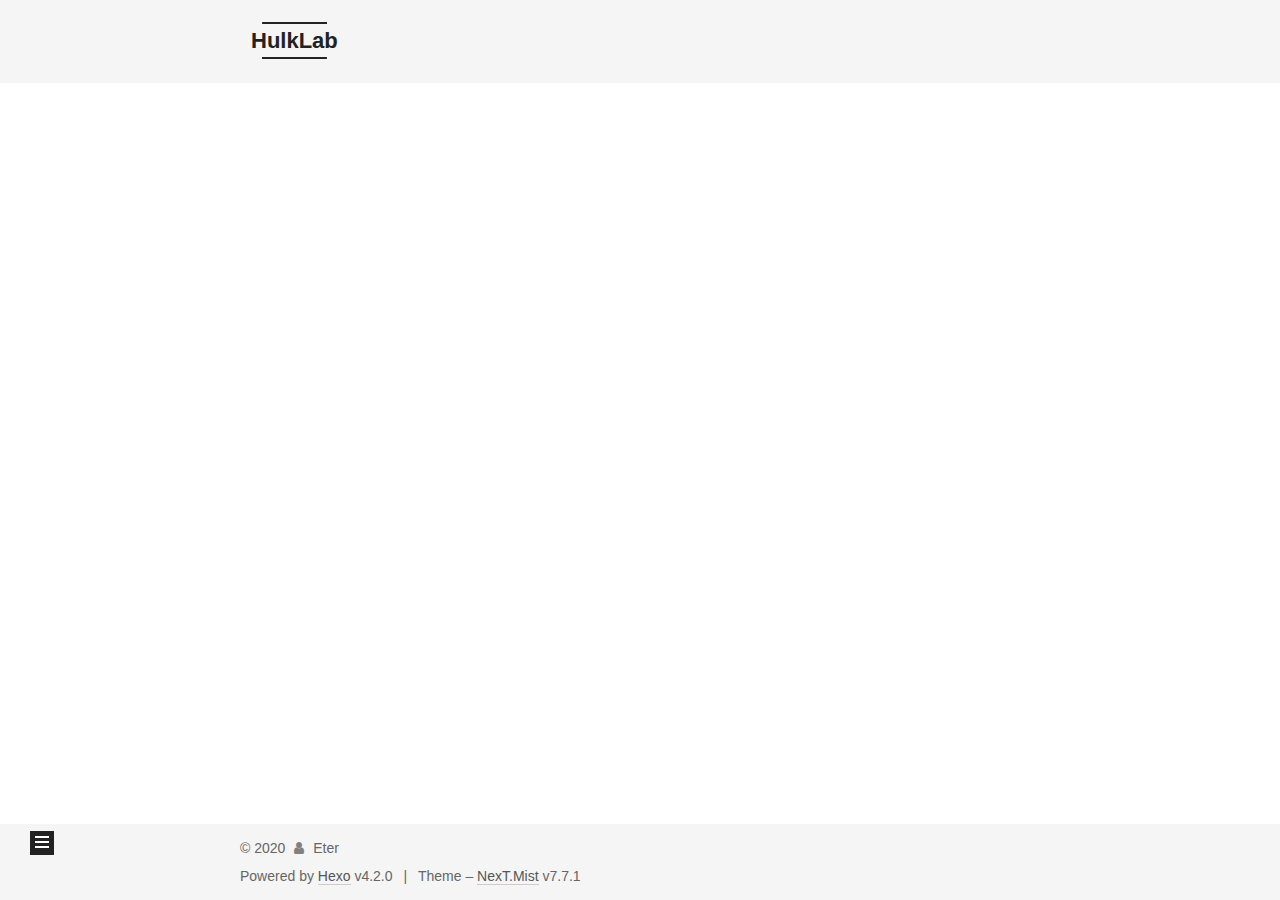
<file: archives/2020/02/index.html>
<!DOCTYPE html>
<html lang="en">
<head>
  <meta charset="UTF-8">
<meta name="viewport" content="width=device-width, initial-scale=1, maximum-scale=2">
<meta name="theme-color" content="#222">
<meta name="generator" content="Hexo 4.2.0">
  <link rel="apple-touch-icon" sizes="180x180" href="/images/apple-touch-icon-next.png">
  <link rel="icon" type="image/png" sizes="32x32" href="/images/favicon-32x32-next.png">
  <link rel="icon" type="image/png" sizes="16x16" href="/images/favicon-16x16-next.png">
  <link rel="mask-icon" href="/images/logo.svg" color="#222">

<link rel="stylesheet" href="/css/main.css">


<link rel="stylesheet" href="/lib/font-awesome/css/font-awesome.min.css">

<script id="hexo-configurations">
    var NexT = window.NexT || {};
    var CONFIG = {"hostname":"zzdba.github.io","root":"/","scheme":"Mist","version":"7.7.1","exturl":false,"sidebar":{"position":"left","display":"post","padding":18,"offset":12,"onmobile":false},"copycode":{"enable":false,"show_result":false,"style":null},"back2top":{"enable":true,"sidebar":false,"scrollpercent":false},"bookmark":{"enable":false,"color":"#222","save":"auto"},"fancybox":false,"mediumzoom":false,"lazyload":false,"pangu":false,"comments":{"style":"tabs","active":null,"storage":true,"lazyload":false,"nav":null},"algolia":{"hits":{"per_page":10},"labels":{"input_placeholder":"Search for Posts","hits_empty":"We didn't find any results for the search: ${query}","hits_stats":"${hits} results found in ${time} ms"}},"localsearch":{"enable":false,"trigger":"auto","top_n_per_article":1,"unescape":false,"preload":false},"motion":{"enable":true,"async":false,"transition":{"post_block":"fadeIn","post_header":"slideDownIn","post_body":"slideDownIn","coll_header":"slideLeftIn","sidebar":"slideUpIn"}}};
  </script>

  <meta property="og:type" content="website">
<meta property="og:title" content="HulkLab">
<meta property="og:url" content="https://zzdba.github.io/archives/2020/02/index.html">
<meta property="og:site_name" content="HulkLab">
<meta property="og:locale" content="en_US">
<meta property="article:author" content="Eter">
<meta name="twitter:card" content="summary">

<link rel="canonical" href="https://zzdba.github.io/archives/2020/02/">


<script id="page-configurations">
  // https://hexo.io/docs/variables.html
  CONFIG.page = {
    sidebar: "",
    isHome: false,
    isPost: false
  };
</script>

  <title>Archive | HulkLab</title>
  






  <noscript>
  <style>
  .use-motion .brand,
  .use-motion .menu-item,
  .sidebar-inner,
  .use-motion .post-block,
  .use-motion .pagination,
  .use-motion .comments,
  .use-motion .post-header,
  .use-motion .post-body,
  .use-motion .collection-header { opacity: initial; }

  .use-motion .site-title,
  .use-motion .site-subtitle {
    opacity: initial;
    top: initial;
  }

  .use-motion .logo-line-before i { left: initial; }
  .use-motion .logo-line-after i { right: initial; }
  </style>
</noscript>

</head>

<body itemscope itemtype="http://schema.org/WebPage">
  <div class="container use-motion">
    <div class="headband"></div>

    <header class="header" itemscope itemtype="http://schema.org/WPHeader">
      <div class="header-inner"><div class="site-brand-container">
  <div class="site-nav-toggle">
    <div class="toggle" aria-label="Toggle navigation bar">
      <span class="toggle-line toggle-line-first"></span>
      <span class="toggle-line toggle-line-middle"></span>
      <span class="toggle-line toggle-line-last"></span>
    </div>
  </div>

  <div class="site-meta">

    <div>
      <a href="/" class="brand" rel="start">
        <span class="logo-line-before"><i></i></span>
        <span class="site-title">HulkLab</span>
        <span class="logo-line-after"><i></i></span>
      </a>
    </div>
        <p class="site-subtitle">This is a subtitle</p>
  </div>

  <div class="site-nav-right"></div>
</div>


<nav class="site-nav">
  
  <ul id="menu" class="menu">
        <li class="menu-item menu-item-home">

    <a href="/" rel="section"><i class="fa fa-fw fa-home"></i>Home</a>

  </li>
        <li class="menu-item menu-item-archives">

    <a href="/archives/" rel="section"><i class="fa fa-fw fa-archive"></i>Archives</a>

  </li>
  </ul>

</nav>
</div>
    </header>

    
  <div class="back-to-top">
    <i class="fa fa-arrow-up"></i>
    <span>0%</span>
  </div>


    <main class="main">
      <div class="main-inner">
        <div class="content-wrap">
          

          <div class="content">
            

  
  
  
  <div class="post-block">
    <div class="posts-collapse">
      <div class="collection-title">
        <span class="collection-header">Um..! 3 posts in total. Keep on posting.</span>
      </div>

      
    <div class="collection-year">
      <h1 class="collection-header">2020</h1>
    </div>

  <article itemscope itemtype="http://schema.org/Article">
    <header class="post-header">

      <div class="post-meta">
        <time itemprop="dateCreated"
              datetime="2020-02-22T18:34:20+08:00"
              content="2020-02-22">
          02-22
        </time>
      </div>

      <h2 class="post-title">
          <a class="post-title-link" href="/2020/02/22/test/" itemprop="url">
            <span itemprop="name">第二篇文章</span>
          </a>
      </h2>

    </header>
  </article>

  <article itemscope itemtype="http://schema.org/Article">
    <header class="post-header">

      <div class="post-meta">
        <time itemprop="dateCreated"
              datetime="2020-02-22T18:34:12+08:00"
              content="2020-02-22">
          02-22
        </time>
      </div>

      <h2 class="post-title">
          <a class="post-title-link" href="/2020/02/22/post/" itemprop="url">
            <span itemprop="name">这是第一篇文章</span>
          </a>
      </h2>

    </header>
  </article>

  <article itemscope itemtype="http://schema.org/Article">
    <header class="post-header">

      <div class="post-meta">
        <time itemprop="dateCreated"
              datetime="2020-02-22T18:05:36+08:00"
              content="2020-02-22">
          02-22
        </time>
      </div>

      <h2 class="post-title">
          <a class="post-title-link" href="/2020/02/22/hello-world/" itemprop="url">
            <span itemprop="name">Hello World</span>
          </a>
      </h2>

    </header>
  </article>


    </div>
  </div>
  
  
  

  



          </div>
          

<script>
  window.addEventListener('tabs:register', () => {
    let activeClass = CONFIG.comments.activeClass;
    if (CONFIG.comments.storage) {
      activeClass = localStorage.getItem('comments_active') || activeClass;
    }
    if (activeClass) {
      let activeTab = document.querySelector(`a[href="#comment-${activeClass}"]`);
      if (activeTab) {
        activeTab.click();
      }
    }
  });
  if (CONFIG.comments.storage) {
    window.addEventListener('tabs:click', event => {
      if (!event.target.matches('.tabs-comment .tab-content .tab-pane')) return;
      let commentClass = event.target.classList[1];
      localStorage.setItem('comments_active', commentClass);
    });
  }
</script>

        </div>
          
  
  <div class="toggle sidebar-toggle">
    <span class="toggle-line toggle-line-first"></span>
    <span class="toggle-line toggle-line-middle"></span>
    <span class="toggle-line toggle-line-last"></span>
  </div>

  <aside class="sidebar">
    <div class="sidebar-inner">

      <ul class="sidebar-nav motion-element">
        <li class="sidebar-nav-toc">
          Table of Contents
        </li>
        <li class="sidebar-nav-overview">
          Overview
        </li>
      </ul>

      <!--noindex-->
      <div class="post-toc-wrap sidebar-panel">
      </div>
      <!--/noindex-->

      <div class="site-overview-wrap sidebar-panel">
        <div class="site-author motion-element" itemprop="author" itemscope itemtype="http://schema.org/Person">
  <p class="site-author-name" itemprop="name">Eter</p>
  <div class="site-description" itemprop="description"></div>
</div>
<div class="site-state-wrap motion-element">
  <nav class="site-state">
      <div class="site-state-item site-state-posts">
          <a href="/archives/">
        
          <span class="site-state-item-count">3</span>
          <span class="site-state-item-name">posts</span>
        </a>
      </div>
      <div class="site-state-item site-state-tags">
        <span class="site-state-item-count">1</span>
        <span class="site-state-item-name">tags</span>
      </div>
  </nav>
</div>



      </div>

    </div>
  </aside>
  <div id="sidebar-dimmer"></div>


      </div>
    </main>

    <footer class="footer">
      <div class="footer-inner">
        

<div class="copyright">
  
  &copy; 
  <span itemprop="copyrightYear">2020</span>
  <span class="with-love">
    <i class="fa fa-user"></i>
  </span>
  <span class="author" itemprop="copyrightHolder">Eter</span>
</div>
  <div class="powered-by">Powered by <a href="https://hexo.io/" class="theme-link" rel="noopener" target="_blank">Hexo</a> v4.2.0
  </div>
  <span class="post-meta-divider">|</span>
  <div class="theme-info">Theme – <a href="https://mist.theme-next.org/" class="theme-link" rel="noopener" target="_blank">NexT.Mist</a> v7.7.1
  </div>

        








      </div>
    </footer>
  </div>

  
  <script src="/lib/anime.min.js"></script>
  <script src="/lib/velocity/velocity.min.js"></script>
  <script src="/lib/velocity/velocity.ui.min.js"></script>

<script src="/js/utils.js"></script>

<script src="/js/motion.js"></script>


<script src="/js/schemes/muse.js"></script>


<script src="/js/next-boot.js"></script>




  















  

  

</body>
</html>
</file>
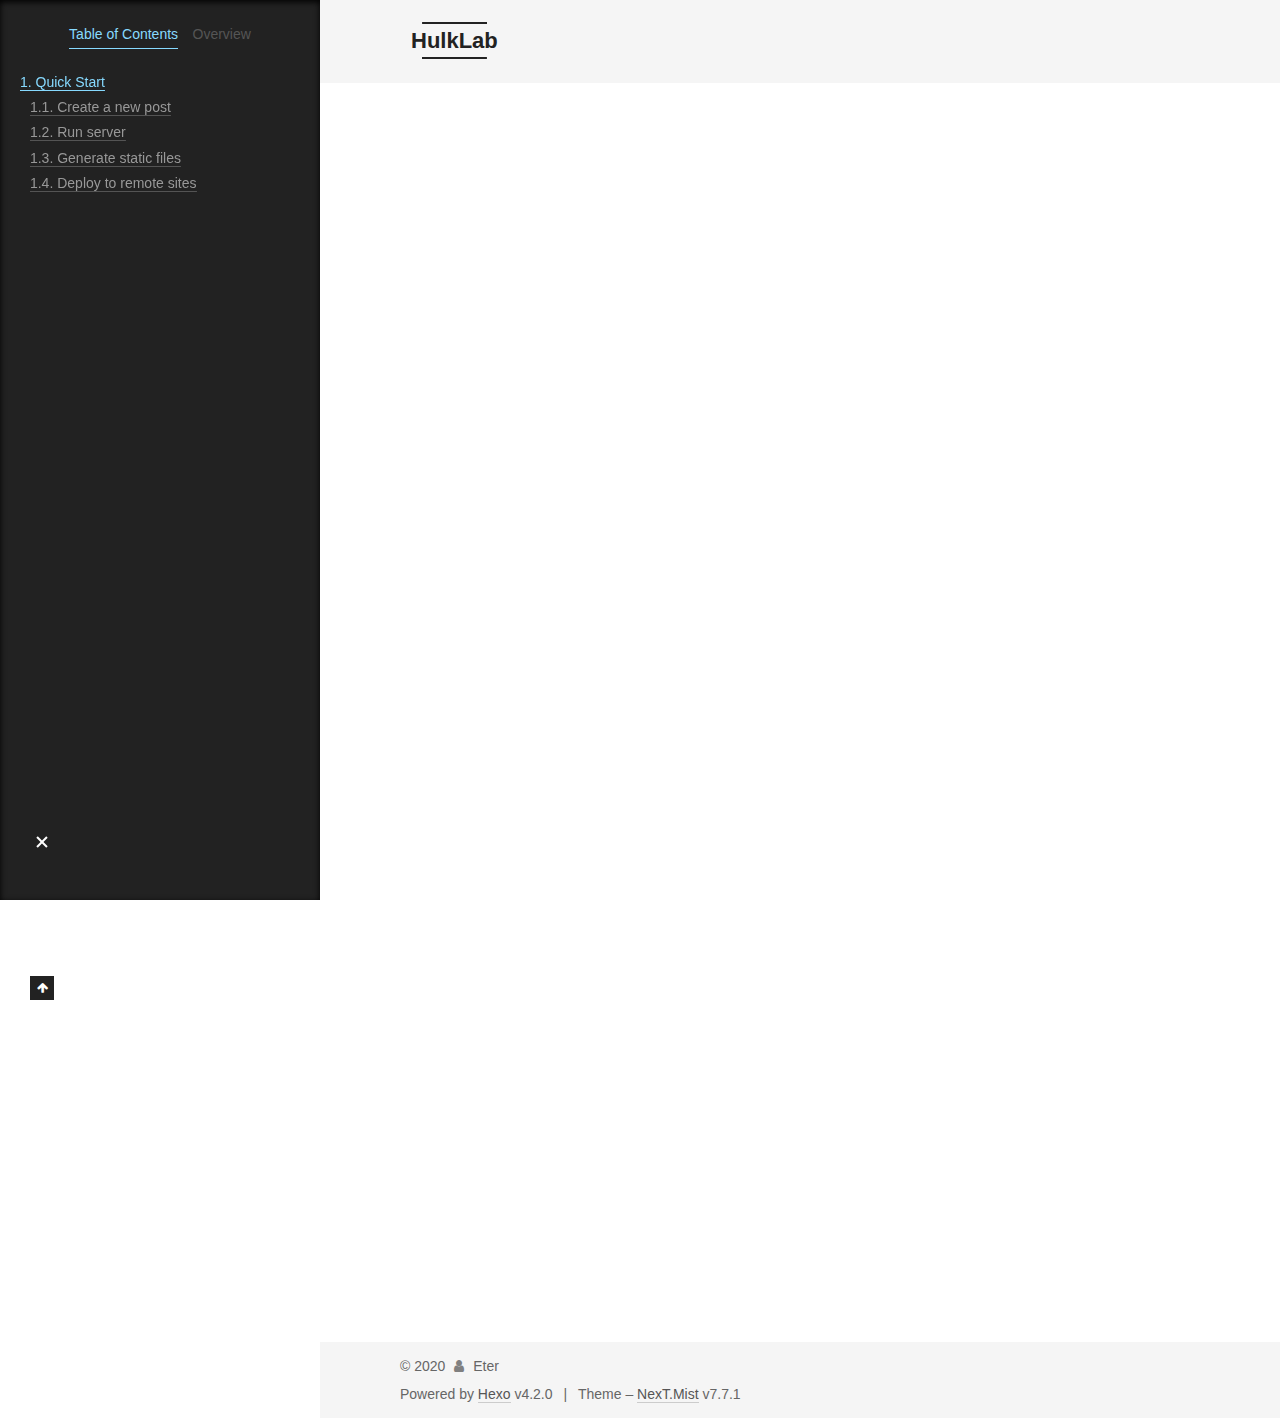
<file: 2020/02/22/hello-world/index.html>
<!DOCTYPE html>
<html lang="en">
<head>
  <meta charset="UTF-8">
<meta name="viewport" content="width=device-width, initial-scale=1, maximum-scale=2">
<meta name="theme-color" content="#222">
<meta name="generator" content="Hexo 4.2.0">
  <link rel="apple-touch-icon" sizes="180x180" href="/images/apple-touch-icon-next.png">
  <link rel="icon" type="image/png" sizes="32x32" href="/images/favicon-32x32-next.png">
  <link rel="icon" type="image/png" sizes="16x16" href="/images/favicon-16x16-next.png">
  <link rel="mask-icon" href="/images/logo.svg" color="#222">

<link rel="stylesheet" href="/css/main.css">


<link rel="stylesheet" href="/lib/font-awesome/css/font-awesome.min.css">

<script id="hexo-configurations">
    var NexT = window.NexT || {};
    var CONFIG = {"hostname":"zzdba.github.io","root":"/","scheme":"Mist","version":"7.7.1","exturl":false,"sidebar":{"position":"left","display":"post","padding":18,"offset":12,"onmobile":false},"copycode":{"enable":false,"show_result":false,"style":null},"back2top":{"enable":true,"sidebar":false,"scrollpercent":false},"bookmark":{"enable":false,"color":"#222","save":"auto"},"fancybox":false,"mediumzoom":false,"lazyload":false,"pangu":false,"comments":{"style":"tabs","active":null,"storage":true,"lazyload":false,"nav":null},"algolia":{"hits":{"per_page":10},"labels":{"input_placeholder":"Search for Posts","hits_empty":"We didn't find any results for the search: ${query}","hits_stats":"${hits} results found in ${time} ms"}},"localsearch":{"enable":false,"trigger":"auto","top_n_per_article":1,"unescape":false,"preload":false},"motion":{"enable":true,"async":false,"transition":{"post_block":"fadeIn","post_header":"slideDownIn","post_body":"slideDownIn","coll_header":"slideLeftIn","sidebar":"slideUpIn"}}};
  </script>

  <meta name="description" content="Welcome to Hexo! This is your very first post. Check documentation for more info. If you get any problems when using Hexo, you can find the answer in troubleshooting or you can ask me on GitHub. Quick">
<meta property="og:type" content="article">
<meta property="og:title" content="Hello World">
<meta property="og:url" content="https://zzdba.github.io/2020/02/22/hello-world/index.html">
<meta property="og:site_name" content="HulkLab">
<meta property="og:description" content="Welcome to Hexo! This is your very first post. Check documentation for more info. If you get any problems when using Hexo, you can find the answer in troubleshooting or you can ask me on GitHub. Quick">
<meta property="og:locale" content="en_US">
<meta property="article:published_time" content="2020-02-22T10:05:36.592Z">
<meta property="article:modified_time" content="2020-02-22T10:05:36.592Z">
<meta property="article:author" content="Eter">
<meta name="twitter:card" content="summary">

<link rel="canonical" href="https://zzdba.github.io/2020/02/22/hello-world/">


<script id="page-configurations">
  // https://hexo.io/docs/variables.html
  CONFIG.page = {
    sidebar: "",
    isHome: false,
    isPost: true
  };
</script>

  <title>Hello World | HulkLab</title>
  






  <noscript>
  <style>
  .use-motion .brand,
  .use-motion .menu-item,
  .sidebar-inner,
  .use-motion .post-block,
  .use-motion .pagination,
  .use-motion .comments,
  .use-motion .post-header,
  .use-motion .post-body,
  .use-motion .collection-header { opacity: initial; }

  .use-motion .site-title,
  .use-motion .site-subtitle {
    opacity: initial;
    top: initial;
  }

  .use-motion .logo-line-before i { left: initial; }
  .use-motion .logo-line-after i { right: initial; }
  </style>
</noscript>

</head>

<body itemscope itemtype="http://schema.org/WebPage">
  <div class="container use-motion">
    <div class="headband"></div>

    <header class="header" itemscope itemtype="http://schema.org/WPHeader">
      <div class="header-inner"><div class="site-brand-container">
  <div class="site-nav-toggle">
    <div class="toggle" aria-label="Toggle navigation bar">
      <span class="toggle-line toggle-line-first"></span>
      <span class="toggle-line toggle-line-middle"></span>
      <span class="toggle-line toggle-line-last"></span>
    </div>
  </div>

  <div class="site-meta">

    <div>
      <a href="/" class="brand" rel="start">
        <span class="logo-line-before"><i></i></span>
        <span class="site-title">HulkLab</span>
        <span class="logo-line-after"><i></i></span>
      </a>
    </div>
        <p class="site-subtitle">This is a subtitle</p>
  </div>

  <div class="site-nav-right"></div>
</div>


<nav class="site-nav">
  
  <ul id="menu" class="menu">
        <li class="menu-item menu-item-home">

    <a href="/" rel="section"><i class="fa fa-fw fa-home"></i>Home</a>

  </li>
        <li class="menu-item menu-item-archives">

    <a href="/archives/" rel="section"><i class="fa fa-fw fa-archive"></i>Archives</a>

  </li>
  </ul>

</nav>
</div>
    </header>

    
  <div class="back-to-top">
    <i class="fa fa-arrow-up"></i>
    <span>0%</span>
  </div>


    <main class="main">
      <div class="main-inner">
        <div class="content-wrap">
          

          <div class="content">
            

  <div class="posts-expand">
      
  
  
  <article itemscope itemtype="http://schema.org/Article" class="post-block " lang="en">
    <link itemprop="mainEntityOfPage" href="https://zzdba.github.io/2020/02/22/hello-world/">

    <span hidden itemprop="author" itemscope itemtype="http://schema.org/Person">
      <meta itemprop="image" content="/images/avatar.gif">
      <meta itemprop="name" content="Eter">
      <meta itemprop="description" content="">
    </span>

    <span hidden itemprop="publisher" itemscope itemtype="http://schema.org/Organization">
      <meta itemprop="name" content="HulkLab">
    </span>
      <header class="post-header">
        <h1 class="post-title" itemprop="name headline">
          Hello World
        </h1>

        <div class="post-meta">
            <span class="post-meta-item">
              <span class="post-meta-item-icon">
                <i class="fa fa-calendar-o"></i>
              </span>
              <span class="post-meta-item-text">Posted on</span>

              <time title="Created: 2020-02-22 18:05:36" itemprop="dateCreated datePublished" datetime="2020-02-22T18:05:36+08:00">2020-02-22</time>
            </span>

          

        </div>
      </header>

    
    
    
    <div class="post-body" itemprop="articleBody">

      
        <p>Welcome to <a href="https://hexo.io/" target="_blank" rel="noopener">Hexo</a>! This is your very first post. Check <a href="https://hexo.io/docs/" target="_blank" rel="noopener">documentation</a> for more info. If you get any problems when using Hexo, you can find the answer in <a href="https://hexo.io/docs/troubleshooting.html" target="_blank" rel="noopener">troubleshooting</a> or you can ask me on <a href="https://github.com/hexojs/hexo/issues" target="_blank" rel="noopener">GitHub</a>.</p>
<h2 id="Quick-Start"><a href="#Quick-Start" class="headerlink" title="Quick Start"></a>Quick Start</h2><h3 id="Create-a-new-post"><a href="#Create-a-new-post" class="headerlink" title="Create a new post"></a>Create a new post</h3><figure class="highlight bash"><table><tr><td class="gutter"><pre><span class="line">1</span><br></pre></td><td class="code"><pre><span class="line">$ hexo new <span class="string">"My New Post"</span></span><br></pre></td></tr></table></figure>

<p>More info: <a href="https://hexo.io/docs/writing.html" target="_blank" rel="noopener">Writing</a></p>
<h3 id="Run-server"><a href="#Run-server" class="headerlink" title="Run server"></a>Run server</h3><figure class="highlight bash"><table><tr><td class="gutter"><pre><span class="line">1</span><br></pre></td><td class="code"><pre><span class="line">$ hexo server</span><br></pre></td></tr></table></figure>

<p>More info: <a href="https://hexo.io/docs/server.html" target="_blank" rel="noopener">Server</a></p>
<h3 id="Generate-static-files"><a href="#Generate-static-files" class="headerlink" title="Generate static files"></a>Generate static files</h3><figure class="highlight bash"><table><tr><td class="gutter"><pre><span class="line">1</span><br></pre></td><td class="code"><pre><span class="line">$ hexo generate</span><br></pre></td></tr></table></figure>

<p>More info: <a href="https://hexo.io/docs/generating.html" target="_blank" rel="noopener">Generating</a></p>
<h3 id="Deploy-to-remote-sites"><a href="#Deploy-to-remote-sites" class="headerlink" title="Deploy to remote sites"></a>Deploy to remote sites</h3><figure class="highlight bash"><table><tr><td class="gutter"><pre><span class="line">1</span><br></pre></td><td class="code"><pre><span class="line">$ hexo deploy</span><br></pre></td></tr></table></figure>

<p>More info: <a href="https://hexo.io/docs/one-command-deployment.html" target="_blank" rel="noopener">Deployment</a></p>

    </div>

    
    
    

      <footer class="post-footer">

        


        
    <div class="post-nav">
      <div class="post-nav-item"></div>
      <div class="post-nav-item">
    <a href="/2020/02/22/post/" rel="next" title="这是第一篇文章">
      这是第一篇文章 <i class="fa fa-chevron-right"></i>
    </a></div>
    </div>
      </footer>
    
  </article>
  
  
  

  </div>


          </div>
          

<script>
  window.addEventListener('tabs:register', () => {
    let activeClass = CONFIG.comments.activeClass;
    if (CONFIG.comments.storage) {
      activeClass = localStorage.getItem('comments_active') || activeClass;
    }
    if (activeClass) {
      let activeTab = document.querySelector(`a[href="#comment-${activeClass}"]`);
      if (activeTab) {
        activeTab.click();
      }
    }
  });
  if (CONFIG.comments.storage) {
    window.addEventListener('tabs:click', event => {
      if (!event.target.matches('.tabs-comment .tab-content .tab-pane')) return;
      let commentClass = event.target.classList[1];
      localStorage.setItem('comments_active', commentClass);
    });
  }
</script>

        </div>
          
  
  <div class="toggle sidebar-toggle">
    <span class="toggle-line toggle-line-first"></span>
    <span class="toggle-line toggle-line-middle"></span>
    <span class="toggle-line toggle-line-last"></span>
  </div>

  <aside class="sidebar">
    <div class="sidebar-inner">

      <ul class="sidebar-nav motion-element">
        <li class="sidebar-nav-toc">
          Table of Contents
        </li>
        <li class="sidebar-nav-overview">
          Overview
        </li>
      </ul>

      <!--noindex-->
      <div class="post-toc-wrap sidebar-panel">
          <div class="post-toc motion-element"><ol class="nav"><li class="nav-item nav-level-2"><a class="nav-link" href="#Quick-Start"><span class="nav-number">1.</span> <span class="nav-text">Quick Start</span></a><ol class="nav-child"><li class="nav-item nav-level-3"><a class="nav-link" href="#Create-a-new-post"><span class="nav-number">1.1.</span> <span class="nav-text">Create a new post</span></a></li><li class="nav-item nav-level-3"><a class="nav-link" href="#Run-server"><span class="nav-number">1.2.</span> <span class="nav-text">Run server</span></a></li><li class="nav-item nav-level-3"><a class="nav-link" href="#Generate-static-files"><span class="nav-number">1.3.</span> <span class="nav-text">Generate static files</span></a></li><li class="nav-item nav-level-3"><a class="nav-link" href="#Deploy-to-remote-sites"><span class="nav-number">1.4.</span> <span class="nav-text">Deploy to remote sites</span></a></li></ol></li></ol></div>
      </div>
      <!--/noindex-->

      <div class="site-overview-wrap sidebar-panel">
        <div class="site-author motion-element" itemprop="author" itemscope itemtype="http://schema.org/Person">
  <p class="site-author-name" itemprop="name">Eter</p>
  <div class="site-description" itemprop="description"></div>
</div>
<div class="site-state-wrap motion-element">
  <nav class="site-state">
      <div class="site-state-item site-state-posts">
          <a href="/archives/">
        
          <span class="site-state-item-count">3</span>
          <span class="site-state-item-name">posts</span>
        </a>
      </div>
      <div class="site-state-item site-state-tags">
        <span class="site-state-item-count">1</span>
        <span class="site-state-item-name">tags</span>
      </div>
  </nav>
</div>



      </div>

    </div>
  </aside>
  <div id="sidebar-dimmer"></div>


      </div>
    </main>

    <footer class="footer">
      <div class="footer-inner">
        

<div class="copyright">
  
  &copy; 
  <span itemprop="copyrightYear">2020</span>
  <span class="with-love">
    <i class="fa fa-user"></i>
  </span>
  <span class="author" itemprop="copyrightHolder">Eter</span>
</div>
  <div class="powered-by">Powered by <a href="https://hexo.io/" class="theme-link" rel="noopener" target="_blank">Hexo</a> v4.2.0
  </div>
  <span class="post-meta-divider">|</span>
  <div class="theme-info">Theme – <a href="https://mist.theme-next.org/" class="theme-link" rel="noopener" target="_blank">NexT.Mist</a> v7.7.1
  </div>

        








      </div>
    </footer>
  </div>

  
  <script src="/lib/anime.min.js"></script>
  <script src="/lib/velocity/velocity.min.js"></script>
  <script src="/lib/velocity/velocity.ui.min.js"></script>

<script src="/js/utils.js"></script>

<script src="/js/motion.js"></script>


<script src="/js/schemes/muse.js"></script>


<script src="/js/next-boot.js"></script>




  















  

  

</body>
</html>
</file>
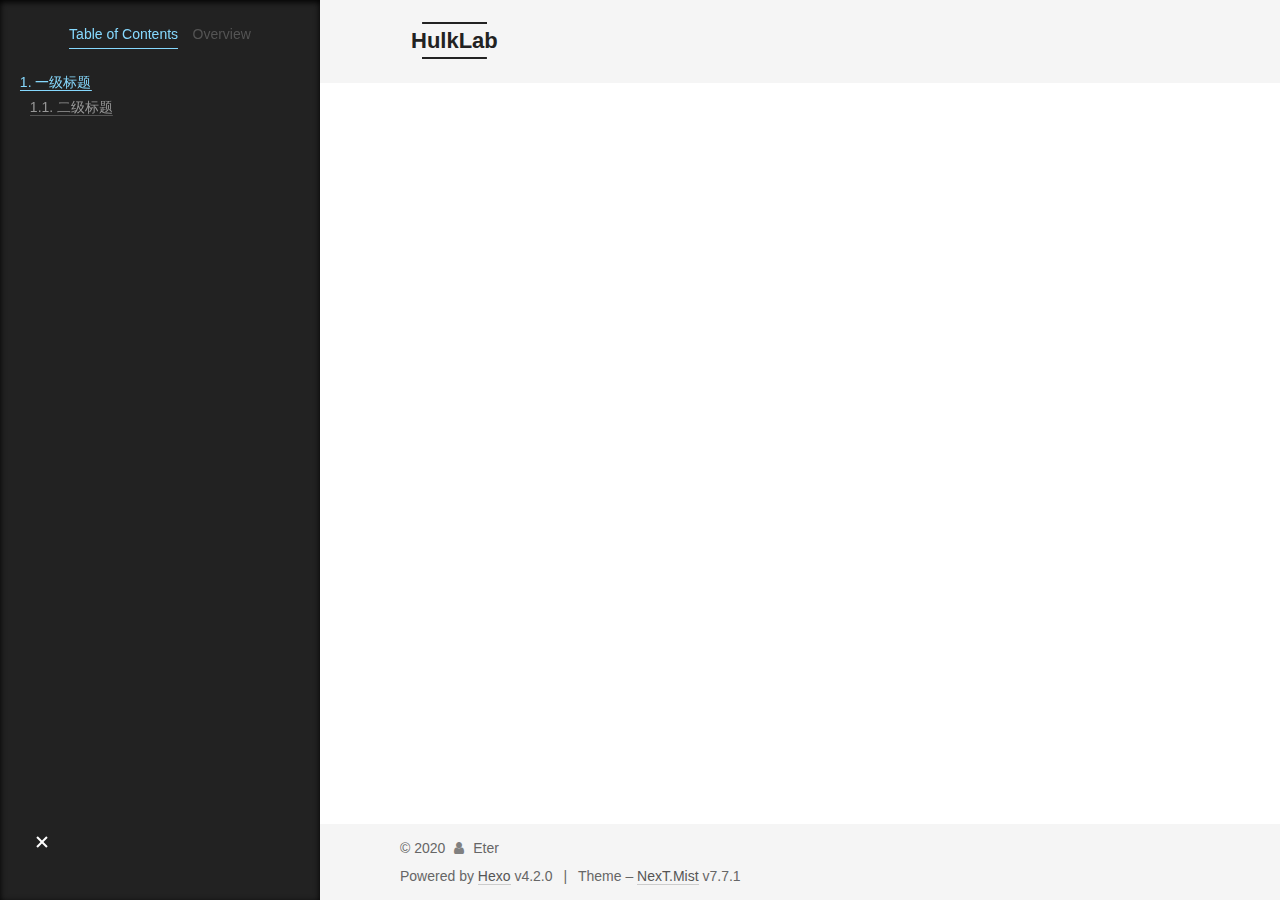
<file: 2020/02/22/post/index.html>
<!DOCTYPE html>
<html lang="en">
<head>
  <meta charset="UTF-8">
<meta name="viewport" content="width=device-width, initial-scale=1, maximum-scale=2">
<meta name="theme-color" content="#222">
<meta name="generator" content="Hexo 4.2.0">
  <link rel="apple-touch-icon" sizes="180x180" href="/images/apple-touch-icon-next.png">
  <link rel="icon" type="image/png" sizes="32x32" href="/images/favicon-32x32-next.png">
  <link rel="icon" type="image/png" sizes="16x16" href="/images/favicon-16x16-next.png">
  <link rel="mask-icon" href="/images/logo.svg" color="#222">

<link rel="stylesheet" href="/css/main.css">


<link rel="stylesheet" href="/lib/font-awesome/css/font-awesome.min.css">

<script id="hexo-configurations">
    var NexT = window.NexT || {};
    var CONFIG = {"hostname":"zzdba.github.io","root":"/","scheme":"Mist","version":"7.7.1","exturl":false,"sidebar":{"position":"left","display":"post","padding":18,"offset":12,"onmobile":false},"copycode":{"enable":false,"show_result":false,"style":null},"back2top":{"enable":true,"sidebar":false,"scrollpercent":false},"bookmark":{"enable":false,"color":"#222","save":"auto"},"fancybox":false,"mediumzoom":false,"lazyload":false,"pangu":false,"comments":{"style":"tabs","active":null,"storage":true,"lazyload":false,"nav":null},"algolia":{"hits":{"per_page":10},"labels":{"input_placeholder":"Search for Posts","hits_empty":"We didn't find any results for the search: ${query}","hits_stats":"${hits} results found in ${time} ms"}},"localsearch":{"enable":false,"trigger":"auto","top_n_per_article":1,"unescape":false,"preload":false},"motion":{"enable":true,"async":false,"transition":{"post_block":"fadeIn","post_header":"slideDownIn","post_body":"slideDownIn","coll_header":"slideLeftIn","sidebar":"slideUpIn"}}};
  </script>

  <meta name="description" content="一级标题二级标题三级标题">
<meta property="og:type" content="article">
<meta property="og:title" content="这是第一篇文章">
<meta property="og:url" content="https://zzdba.github.io/2020/02/22/post/index.html">
<meta property="og:site_name" content="HulkLab">
<meta property="og:description" content="一级标题二级标题三级标题">
<meta property="og:locale" content="en_US">
<meta property="article:published_time" content="2020-02-22T10:34:12.000Z">
<meta property="article:modified_time" content="2020-02-22T10:35:24.006Z">
<meta property="article:author" content="Eter">
<meta property="article:tag" content="DBA">
<meta name="twitter:card" content="summary">

<link rel="canonical" href="https://zzdba.github.io/2020/02/22/post/">


<script id="page-configurations">
  // https://hexo.io/docs/variables.html
  CONFIG.page = {
    sidebar: "",
    isHome: false,
    isPost: true
  };
</script>

  <title>这是第一篇文章 | HulkLab</title>
  






  <noscript>
  <style>
  .use-motion .brand,
  .use-motion .menu-item,
  .sidebar-inner,
  .use-motion .post-block,
  .use-motion .pagination,
  .use-motion .comments,
  .use-motion .post-header,
  .use-motion .post-body,
  .use-motion .collection-header { opacity: initial; }

  .use-motion .site-title,
  .use-motion .site-subtitle {
    opacity: initial;
    top: initial;
  }

  .use-motion .logo-line-before i { left: initial; }
  .use-motion .logo-line-after i { right: initial; }
  </style>
</noscript>

</head>

<body itemscope itemtype="http://schema.org/WebPage">
  <div class="container use-motion">
    <div class="headband"></div>

    <header class="header" itemscope itemtype="http://schema.org/WPHeader">
      <div class="header-inner"><div class="site-brand-container">
  <div class="site-nav-toggle">
    <div class="toggle" aria-label="Toggle navigation bar">
      <span class="toggle-line toggle-line-first"></span>
      <span class="toggle-line toggle-line-middle"></span>
      <span class="toggle-line toggle-line-last"></span>
    </div>
  </div>

  <div class="site-meta">

    <div>
      <a href="/" class="brand" rel="start">
        <span class="logo-line-before"><i></i></span>
        <span class="site-title">HulkLab</span>
        <span class="logo-line-after"><i></i></span>
      </a>
    </div>
        <p class="site-subtitle">This is a subtitle</p>
  </div>

  <div class="site-nav-right"></div>
</div>


<nav class="site-nav">
  
  <ul id="menu" class="menu">
        <li class="menu-item menu-item-home">

    <a href="/" rel="section"><i class="fa fa-fw fa-home"></i>Home</a>

  </li>
        <li class="menu-item menu-item-archives">

    <a href="/archives/" rel="section"><i class="fa fa-fw fa-archive"></i>Archives</a>

  </li>
  </ul>

</nav>
</div>
    </header>

    
  <div class="back-to-top">
    <i class="fa fa-arrow-up"></i>
    <span>0%</span>
  </div>


    <main class="main">
      <div class="main-inner">
        <div class="content-wrap">
          

          <div class="content">
            

  <div class="posts-expand">
      
  
  
  <article itemscope itemtype="http://schema.org/Article" class="post-block " lang="en">
    <link itemprop="mainEntityOfPage" href="https://zzdba.github.io/2020/02/22/post/">

    <span hidden itemprop="author" itemscope itemtype="http://schema.org/Person">
      <meta itemprop="image" content="/images/avatar.gif">
      <meta itemprop="name" content="Eter">
      <meta itemprop="description" content="">
    </span>

    <span hidden itemprop="publisher" itemscope itemtype="http://schema.org/Organization">
      <meta itemprop="name" content="HulkLab">
    </span>
      <header class="post-header">
        <h1 class="post-title" itemprop="name headline">
          这是第一篇文章
        </h1>

        <div class="post-meta">
            <span class="post-meta-item">
              <span class="post-meta-item-icon">
                <i class="fa fa-calendar-o"></i>
              </span>
              <span class="post-meta-item-text">Posted on</span>
              

              <time title="Created: 2020-02-22 18:34:12 / Modified: 18:35:24" itemprop="dateCreated datePublished" datetime="2020-02-22T18:34:12+08:00">2020-02-22</time>
            </span>

          

        </div>
      </header>

    
    
    
    <div class="post-body" itemprop="articleBody">

      
        <h1 id="一级标题"><a href="#一级标题" class="headerlink" title="一级标题"></a>一级标题</h1><h2 id="二级标题"><a href="#二级标题" class="headerlink" title="二级标题"></a>二级标题</h2><h3 id="三级标题"><a href="#三级标题" class="headerlink" title="三级标题"></a>三级标题</h3>
    </div>

    
    
    

      <footer class="post-footer">
          <div class="post-tags">
              <a href="/tags/DBA/" rel="tag"># DBA</a>
          </div>

        


        
    <div class="post-nav">
      <div class="post-nav-item">
    <a href="/2020/02/22/hello-world/" rel="prev" title="Hello World">
      <i class="fa fa-chevron-left"></i> Hello World
    </a></div>
      <div class="post-nav-item">
    <a href="/2020/02/22/test/" rel="next" title="第二篇文章">
      第二篇文章 <i class="fa fa-chevron-right"></i>
    </a></div>
    </div>
      </footer>
    
  </article>
  
  
  

  </div>


          </div>
          

<script>
  window.addEventListener('tabs:register', () => {
    let activeClass = CONFIG.comments.activeClass;
    if (CONFIG.comments.storage) {
      activeClass = localStorage.getItem('comments_active') || activeClass;
    }
    if (activeClass) {
      let activeTab = document.querySelector(`a[href="#comment-${activeClass}"]`);
      if (activeTab) {
        activeTab.click();
      }
    }
  });
  if (CONFIG.comments.storage) {
    window.addEventListener('tabs:click', event => {
      if (!event.target.matches('.tabs-comment .tab-content .tab-pane')) return;
      let commentClass = event.target.classList[1];
      localStorage.setItem('comments_active', commentClass);
    });
  }
</script>

        </div>
          
  
  <div class="toggle sidebar-toggle">
    <span class="toggle-line toggle-line-first"></span>
    <span class="toggle-line toggle-line-middle"></span>
    <span class="toggle-line toggle-line-last"></span>
  </div>

  <aside class="sidebar">
    <div class="sidebar-inner">

      <ul class="sidebar-nav motion-element">
        <li class="sidebar-nav-toc">
          Table of Contents
        </li>
        <li class="sidebar-nav-overview">
          Overview
        </li>
      </ul>

      <!--noindex-->
      <div class="post-toc-wrap sidebar-panel">
          <div class="post-toc motion-element"><ol class="nav"><li class="nav-item nav-level-1"><a class="nav-link" href="#一级标题"><span class="nav-number">1.</span> <span class="nav-text">一级标题</span></a><ol class="nav-child"><li class="nav-item nav-level-2"><a class="nav-link" href="#二级标题"><span class="nav-number">1.1.</span> <span class="nav-text">二级标题</span></a><ol class="nav-child"><li class="nav-item nav-level-3"><a class="nav-link" href="#三级标题"><span class="nav-number">1.1.1.</span> <span class="nav-text">三级标题</span></a></li></ol></li></ol></li></ol></div>
      </div>
      <!--/noindex-->

      <div class="site-overview-wrap sidebar-panel">
        <div class="site-author motion-element" itemprop="author" itemscope itemtype="http://schema.org/Person">
  <p class="site-author-name" itemprop="name">Eter</p>
  <div class="site-description" itemprop="description"></div>
</div>
<div class="site-state-wrap motion-element">
  <nav class="site-state">
      <div class="site-state-item site-state-posts">
          <a href="/archives/">
        
          <span class="site-state-item-count">3</span>
          <span class="site-state-item-name">posts</span>
        </a>
      </div>
      <div class="site-state-item site-state-tags">
        <span class="site-state-item-count">1</span>
        <span class="site-state-item-name">tags</span>
      </div>
  </nav>
</div>



      </div>

    </div>
  </aside>
  <div id="sidebar-dimmer"></div>


      </div>
    </main>

    <footer class="footer">
      <div class="footer-inner">
        

<div class="copyright">
  
  &copy; 
  <span itemprop="copyrightYear">2020</span>
  <span class="with-love">
    <i class="fa fa-user"></i>
  </span>
  <span class="author" itemprop="copyrightHolder">Eter</span>
</div>
  <div class="powered-by">Powered by <a href="https://hexo.io/" class="theme-link" rel="noopener" target="_blank">Hexo</a> v4.2.0
  </div>
  <span class="post-meta-divider">|</span>
  <div class="theme-info">Theme – <a href="https://mist.theme-next.org/" class="theme-link" rel="noopener" target="_blank">NexT.Mist</a> v7.7.1
  </div>

        








      </div>
    </footer>
  </div>

  
  <script src="/lib/anime.min.js"></script>
  <script src="/lib/velocity/velocity.min.js"></script>
  <script src="/lib/velocity/velocity.ui.min.js"></script>

<script src="/js/utils.js"></script>

<script src="/js/motion.js"></script>


<script src="/js/schemes/muse.js"></script>


<script src="/js/next-boot.js"></script>




  















  

  

</body>
</html>
</file>
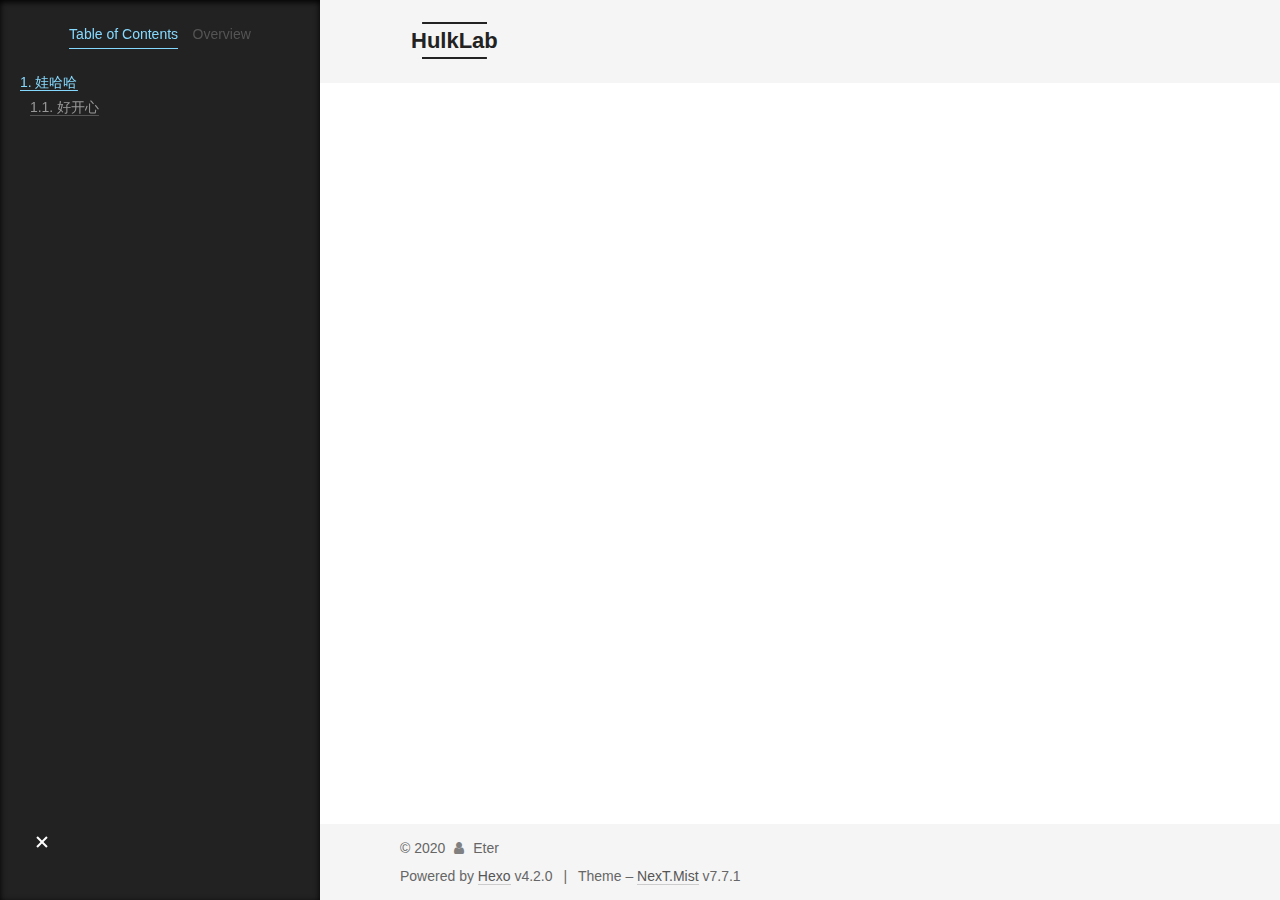
<file: 2020/02/22/test/index.html>
<!DOCTYPE html>
<html lang="en">
<head>
  <meta charset="UTF-8">
<meta name="viewport" content="width=device-width, initial-scale=1, maximum-scale=2">
<meta name="theme-color" content="#222">
<meta name="generator" content="Hexo 4.2.0">
  <link rel="apple-touch-icon" sizes="180x180" href="/images/apple-touch-icon-next.png">
  <link rel="icon" type="image/png" sizes="32x32" href="/images/favicon-32x32-next.png">
  <link rel="icon" type="image/png" sizes="16x16" href="/images/favicon-16x16-next.png">
  <link rel="mask-icon" href="/images/logo.svg" color="#222">

<link rel="stylesheet" href="/css/main.css">


<link rel="stylesheet" href="/lib/font-awesome/css/font-awesome.min.css">

<script id="hexo-configurations">
    var NexT = window.NexT || {};
    var CONFIG = {"hostname":"zzdba.github.io","root":"/","scheme":"Mist","version":"7.7.1","exturl":false,"sidebar":{"position":"left","display":"post","padding":18,"offset":12,"onmobile":false},"copycode":{"enable":false,"show_result":false,"style":null},"back2top":{"enable":true,"sidebar":false,"scrollpercent":false},"bookmark":{"enable":false,"color":"#222","save":"auto"},"fancybox":false,"mediumzoom":false,"lazyload":false,"pangu":false,"comments":{"style":"tabs","active":null,"storage":true,"lazyload":false,"nav":null},"algolia":{"hits":{"per_page":10},"labels":{"input_placeholder":"Search for Posts","hits_empty":"We didn't find any results for the search: ${query}","hits_stats":"${hits} results found in ${time} ms"}},"localsearch":{"enable":false,"trigger":"auto","top_n_per_article":1,"unescape":false,"preload":false},"motion":{"enable":true,"async":false,"transition":{"post_block":"fadeIn","post_header":"slideDownIn","post_body":"slideDownIn","coll_header":"slideLeftIn","sidebar":"slideUpIn"}}};
  </script>

  <meta name="description" content="娃哈哈好开心你们学会了么？ 会了么？  会了没事就发篇文章吧。  好的">
<meta property="og:type" content="article">
<meta property="og:title" content="第二篇文章">
<meta property="og:url" content="https://zzdba.github.io/2020/02/22/test/index.html">
<meta property="og:site_name" content="HulkLab">
<meta property="og:description" content="娃哈哈好开心你们学会了么？ 会了么？  会了没事就发篇文章吧。  好的">
<meta property="og:locale" content="en_US">
<meta property="article:published_time" content="2020-02-22T10:34:20.000Z">
<meta property="article:modified_time" content="2020-02-22T10:36:23.116Z">
<meta property="article:author" content="Eter">
<meta name="twitter:card" content="summary">

<link rel="canonical" href="https://zzdba.github.io/2020/02/22/test/">


<script id="page-configurations">
  // https://hexo.io/docs/variables.html
  CONFIG.page = {
    sidebar: "",
    isHome: false,
    isPost: true
  };
</script>

  <title>第二篇文章 | HulkLab</title>
  






  <noscript>
  <style>
  .use-motion .brand,
  .use-motion .menu-item,
  .sidebar-inner,
  .use-motion .post-block,
  .use-motion .pagination,
  .use-motion .comments,
  .use-motion .post-header,
  .use-motion .post-body,
  .use-motion .collection-header { opacity: initial; }

  .use-motion .site-title,
  .use-motion .site-subtitle {
    opacity: initial;
    top: initial;
  }

  .use-motion .logo-line-before i { left: initial; }
  .use-motion .logo-line-after i { right: initial; }
  </style>
</noscript>

</head>

<body itemscope itemtype="http://schema.org/WebPage">
  <div class="container use-motion">
    <div class="headband"></div>

    <header class="header" itemscope itemtype="http://schema.org/WPHeader">
      <div class="header-inner"><div class="site-brand-container">
  <div class="site-nav-toggle">
    <div class="toggle" aria-label="Toggle navigation bar">
      <span class="toggle-line toggle-line-first"></span>
      <span class="toggle-line toggle-line-middle"></span>
      <span class="toggle-line toggle-line-last"></span>
    </div>
  </div>

  <div class="site-meta">

    <div>
      <a href="/" class="brand" rel="start">
        <span class="logo-line-before"><i></i></span>
        <span class="site-title">HulkLab</span>
        <span class="logo-line-after"><i></i></span>
      </a>
    </div>
        <p class="site-subtitle">This is a subtitle</p>
  </div>

  <div class="site-nav-right"></div>
</div>


<nav class="site-nav">
  
  <ul id="menu" class="menu">
        <li class="menu-item menu-item-home">

    <a href="/" rel="section"><i class="fa fa-fw fa-home"></i>Home</a>

  </li>
        <li class="menu-item menu-item-archives">

    <a href="/archives/" rel="section"><i class="fa fa-fw fa-archive"></i>Archives</a>

  </li>
  </ul>

</nav>
</div>
    </header>

    
  <div class="back-to-top">
    <i class="fa fa-arrow-up"></i>
    <span>0%</span>
  </div>


    <main class="main">
      <div class="main-inner">
        <div class="content-wrap">
          

          <div class="content">
            

  <div class="posts-expand">
      
  
  
  <article itemscope itemtype="http://schema.org/Article" class="post-block " lang="en">
    <link itemprop="mainEntityOfPage" href="https://zzdba.github.io/2020/02/22/test/">

    <span hidden itemprop="author" itemscope itemtype="http://schema.org/Person">
      <meta itemprop="image" content="/images/avatar.gif">
      <meta itemprop="name" content="Eter">
      <meta itemprop="description" content="">
    </span>

    <span hidden itemprop="publisher" itemscope itemtype="http://schema.org/Organization">
      <meta itemprop="name" content="HulkLab">
    </span>
      <header class="post-header">
        <h1 class="post-title" itemprop="name headline">
          第二篇文章
        </h1>

        <div class="post-meta">
            <span class="post-meta-item">
              <span class="post-meta-item-icon">
                <i class="fa fa-calendar-o"></i>
              </span>
              <span class="post-meta-item-text">Posted on</span>
              

              <time title="Created: 2020-02-22 18:34:20 / Modified: 18:36:23" itemprop="dateCreated datePublished" datetime="2020-02-22T18:34:20+08:00">2020-02-22</time>
            </span>

          

        </div>
      </header>

    
    
    
    <div class="post-body" itemprop="articleBody">

      
        <h1 id="娃哈哈"><a href="#娃哈哈" class="headerlink" title="娃哈哈"></a>娃哈哈</h1><h2 id="好开心"><a href="#好开心" class="headerlink" title="好开心"></a>好开心</h2><h3 id="你们学会了么？"><a href="#你们学会了么？" class="headerlink" title="你们学会了么？"></a>你们学会了么？</h3><blockquote>
<p>会了么？</p>
<blockquote>
<p>会了没事就发篇文章吧。</p>
<blockquote>
<p>好的</p>
</blockquote>
</blockquote>
</blockquote>

    </div>

    
    
    

      <footer class="post-footer">

        


        
    <div class="post-nav">
      <div class="post-nav-item">
    <a href="/2020/02/22/post/" rel="prev" title="这是第一篇文章">
      <i class="fa fa-chevron-left"></i> 这是第一篇文章
    </a></div>
      <div class="post-nav-item"></div>
    </div>
      </footer>
    
  </article>
  
  
  

  </div>


          </div>
          

<script>
  window.addEventListener('tabs:register', () => {
    let activeClass = CONFIG.comments.activeClass;
    if (CONFIG.comments.storage) {
      activeClass = localStorage.getItem('comments_active') || activeClass;
    }
    if (activeClass) {
      let activeTab = document.querySelector(`a[href="#comment-${activeClass}"]`);
      if (activeTab) {
        activeTab.click();
      }
    }
  });
  if (CONFIG.comments.storage) {
    window.addEventListener('tabs:click', event => {
      if (!event.target.matches('.tabs-comment .tab-content .tab-pane')) return;
      let commentClass = event.target.classList[1];
      localStorage.setItem('comments_active', commentClass);
    });
  }
</script>

        </div>
          
  
  <div class="toggle sidebar-toggle">
    <span class="toggle-line toggle-line-first"></span>
    <span class="toggle-line toggle-line-middle"></span>
    <span class="toggle-line toggle-line-last"></span>
  </div>

  <aside class="sidebar">
    <div class="sidebar-inner">

      <ul class="sidebar-nav motion-element">
        <li class="sidebar-nav-toc">
          Table of Contents
        </li>
        <li class="sidebar-nav-overview">
          Overview
        </li>
      </ul>

      <!--noindex-->
      <div class="post-toc-wrap sidebar-panel">
          <div class="post-toc motion-element"><ol class="nav"><li class="nav-item nav-level-1"><a class="nav-link" href="#娃哈哈"><span class="nav-number">1.</span> <span class="nav-text">娃哈哈</span></a><ol class="nav-child"><li class="nav-item nav-level-2"><a class="nav-link" href="#好开心"><span class="nav-number">1.1.</span> <span class="nav-text">好开心</span></a><ol class="nav-child"><li class="nav-item nav-level-3"><a class="nav-link" href="#你们学会了么？"><span class="nav-number">1.1.1.</span> <span class="nav-text">你们学会了么？</span></a></li></ol></li></ol></li></ol></div>
      </div>
      <!--/noindex-->

      <div class="site-overview-wrap sidebar-panel">
        <div class="site-author motion-element" itemprop="author" itemscope itemtype="http://schema.org/Person">
  <p class="site-author-name" itemprop="name">Eter</p>
  <div class="site-description" itemprop="description"></div>
</div>
<div class="site-state-wrap motion-element">
  <nav class="site-state">
      <div class="site-state-item site-state-posts">
          <a href="/archives/">
        
          <span class="site-state-item-count">3</span>
          <span class="site-state-item-name">posts</span>
        </a>
      </div>
      <div class="site-state-item site-state-tags">
        <span class="site-state-item-count">1</span>
        <span class="site-state-item-name">tags</span>
      </div>
  </nav>
</div>



      </div>

    </div>
  </aside>
  <div id="sidebar-dimmer"></div>


      </div>
    </main>

    <footer class="footer">
      <div class="footer-inner">
        

<div class="copyright">
  
  &copy; 
  <span itemprop="copyrightYear">2020</span>
  <span class="with-love">
    <i class="fa fa-user"></i>
  </span>
  <span class="author" itemprop="copyrightHolder">Eter</span>
</div>
  <div class="powered-by">Powered by <a href="https://hexo.io/" class="theme-link" rel="noopener" target="_blank">Hexo</a> v4.2.0
  </div>
  <span class="post-meta-divider">|</span>
  <div class="theme-info">Theme – <a href="https://mist.theme-next.org/" class="theme-link" rel="noopener" target="_blank">NexT.Mist</a> v7.7.1
  </div>

        








      </div>
    </footer>
  </div>

  
  <script src="/lib/anime.min.js"></script>
  <script src="/lib/velocity/velocity.min.js"></script>
  <script src="/lib/velocity/velocity.ui.min.js"></script>

<script src="/js/utils.js"></script>

<script src="/js/motion.js"></script>


<script src="/js/schemes/muse.js"></script>


<script src="/js/next-boot.js"></script>




  















  

  

</body>
</html>
</file>
<file: css/main.css>
html {
  line-height: 1.15; /* 1 */
  -webkit-text-size-adjust: 100%; /* 2 */
}
body {
  margin: 0;
}
main {
  display: block;
}
h1 {
  font-size: 2em;
  margin: 0.67em 0;
}
hr {
  box-sizing: content-box; /* 1 */
  height: 0; /* 1 */
  overflow: visible; /* 2 */
}
pre {
  font-family: monospace, monospace; /* 1 */
  font-size: 1em; /* 2 */
}
a {
  background: transparent;
}
abbr[title] {
  border-bottom: none; /* 1 */
  text-decoration: underline; /* 2 */
  text-decoration: underline dotted; /* 2 */
}
b,
strong {
  font-weight: bolder;
}
code,
kbd,
samp {
  font-family: monospace, monospace; /* 1 */
  font-size: 1em; /* 2 */
}
small {
  font-size: 80%;
}
sub,
sup {
  font-size: 75%;
  line-height: 0;
  position: relative;
  vertical-align: baseline;
}
sub {
  bottom: -0.25em;
}
sup {
  top: -0.5em;
}
img {
  border-style: none;
}
button,
input,
optgroup,
select,
textarea {
  font-family: inherit; /* 1 */
  font-size: 100%; /* 1 */
  line-height: 1.15; /* 1 */
  margin: 0; /* 2 */
}
button,
input {
/* 1 */
  overflow: visible;
}
button,
select {
/* 1 */
  text-transform: none;
}
button,
[type='button'],
[type='reset'],
[type='submit'] {
  -webkit-appearance: button;
}
button::-moz-focus-inner,
[type='button']::-moz-focus-inner,
[type='reset']::-moz-focus-inner,
[type='submit']::-moz-focus-inner {
  border-style: none;
  padding: 0;
}
button:-moz-focusring,
[type='button']:-moz-focusring,
[type='reset']:-moz-focusring,
[type='submit']:-moz-focusring {
  outline: 1px dotted ButtonText;
}
fieldset {
  padding: 0.35em 0.75em 0.625em;
}
legend {
  box-sizing: border-box; /* 1 */
  color: inherit; /* 2 */
  display: table; /* 1 */
  max-width: 100%; /* 1 */
  padding: 0; /* 3 */
  white-space: normal; /* 1 */
}
progress {
  vertical-align: baseline;
}
textarea {
  overflow: auto;
}
[type='checkbox'],
[type='radio'] {
  box-sizing: border-box; /* 1 */
  padding: 0; /* 2 */
}
[type='number']::-webkit-inner-spin-button,
[type='number']::-webkit-outer-spin-button {
  height: auto;
}
[type='search'] {
  outline-offset: -2px; /* 2 */
  -webkit-appearance: textfield; /* 1 */
}
[type='search']::-webkit-search-decoration {
  -webkit-appearance: none;
}
::-webkit-file-upload-button {
  font: inherit; /* 2 */
  -webkit-appearance: button; /* 1 */
}
details {
  display: block;
}
summary {
  display: list-item;
}
template {
  display: none;
}
[hidden] {
  display: none;
}
::selection {
  background: #262a30;
  color: #fff;
}
html,
body {
  height: 100%;
}
body {
  background: #fff;
  color: #555;
  font-family: 'Lato', "PingFang SC", "Microsoft YaHei", sans-serif;
  font-size: 1em;
  line-height: 2;
}
@media (max-width: 991px) {
  body {
    padding-left: 0 !important;
    padding-right: 0 !important;
  }
}
h1,
h2,
h3,
h4,
h5,
h6 {
  font-family: 'Lato', "PingFang SC", "Microsoft YaHei", sans-serif;
  font-weight: bold;
  line-height: 1.5;
  margin: 20px 0 15px;
}
h1 {
  font-size: 1.5em;
}
h2 {
  font-size: 1.375em;
}
h3 {
  font-size: 1.25em;
}
h4 {
  font-size: 1.125em;
}
h5 {
  font-size: 1em;
}
h6 {
  font-size: 0.875em;
}
p {
  margin: 0 0 20px 0;
}
a,
span.exturl {
  border-bottom: 1px solid #999;
  color: #555;
  outline: 0;
  text-decoration: none;
  overflow-wrap: break-word;
  word-wrap: break-word;
  cursor: pointer;
}
a:hover,
span.exturl:hover {
  border-bottom-color: #222;
  color: #222;
}
iframe,
img,
video {
  display: block;
  margin-left: auto;
  margin-right: auto;
  max-width: 100%;
}
hr {
  background-color: #ddd;
  background-image: repeating-linear-gradient(-45deg, #fff, #fff 4px, transparent 4px, transparent 8px);
  border: 0;
  height: 3px;
  margin: 40px 0;
}
blockquote {
  border-left: 4px solid #ddd;
  color: #666;
  margin: 0;
  padding: 0 15px;
}
blockquote cite::before {
  content: '-';
  padding: 0 5px;
}
dt {
  font-weight: 700;
}
dd {
  margin: 0;
  padding: 0;
}
kbd {
  background-color: #f5f5f5;
  background-image: linear-gradient(#eee, #fff, #eee);
  border: 1px solid #ccc;
  border-radius: 0.2em;
  box-shadow: 0.1em 0.1em 0.2em rgba(0,0,0,0.1);
  font-family: inherit;
  padding: 0.1em 0.3em;
  white-space: nowrap;
}
.table-container {
  overflow: auto;
}
table {
  border-collapse: collapse;
  border-spacing: 0;
  font-size: 0.875em;
  margin: 0 0 20px 0;
  width: 100%;
}
tbody tr:nth-of-type(odd) {
  background: #f9f9f9;
}
tbody tr:hover {
  background: #f5f5f5;
}
caption,
th,
td {
  font-weight: normal;
  padding: 8px;
  text-align: left;
  vertical-align: middle;
}
th,
td {
  border: 1px solid #ddd;
  border-bottom: 3px solid #ddd;
}
th {
  font-weight: 700;
  padding-bottom: 10px;
}
td {
  border-bottom-width: 1px;
}
.btn {
  background: transparent;
  border: 2px solid #222;
  border-radius: 0;
  color: #555;
  display: inline-block;
  font-size: 0.875em;
  line-height: 2;
  padding: 0 20px;
  text-decoration: none;
  transition-property: background-color;
  transition-delay: 0s;
  transition-duration: 0.2s;
  transition-timing-function: ease-in-out;
}
.btn:hover {
  background: #fff;
  border-color: #222;
  color: #222;
}
.btn + .btn {
  margin: 0 0 8px 8px;
}
.btn .fa-fw {
  text-align: left;
  width: 1.285714285714286em;
}
.toggle {
  line-height: 0;
}
.toggle .toggle-line {
  background: #fff;
  display: inline-block;
  height: 2px;
  left: 0;
  position: relative;
  top: 0;
  transition: all 0.4s;
  vertical-align: top;
  width: 100%;
}
.toggle .toggle-line:not(:first-child) {
  margin-top: 3px;
}
.toggle.toggle-arrow .toggle-line-first {
  left: 50%;
  top: 2px;
  transform: rotate(45deg);
  width: 50%;
}
.toggle.toggle-arrow .toggle-line-middle {
  left: 2px;
  width: 90%;
}
.toggle.toggle-arrow .toggle-line-last {
  left: 50%;
  top: -2px;
  transform: rotate(-45deg);
  width: 50%;
}
.toggle.toggle-close .toggle-line-first {
  transform: rotate(-45deg);
  top: 5px;
}
.toggle.toggle-close .toggle-line-middle {
  opacity: 0;
}
.toggle.toggle-close .toggle-line-last {
  transform: rotate(45deg);
  top: -5px;
}
.highlight,
pre {
  background: #f7f7f7;
  color: #4d4d4c;
  line-height: 1.6;
  margin: 0 auto 20px;
}
pre,
code {
  font-family: consolas, Menlo, monospace, "PingFang SC", "Microsoft YaHei";
}
code {
  background: #eee;
  border-radius: 3px;
  color: #555;
  padding: 2px 4px;
  overflow-wrap: break-word;
  word-wrap: break-word;
}
.highlight *::selection {
  background: #d6d6d6;
}
.highlight pre {
  border: 0;
  margin: 0;
  padding: 10px 0;
}
.highlight table {
  border: 0;
  margin: 0;
  width: auto;
}
.highlight td {
  border: 0;
  padding: 0;
}
.highlight figcaption {
  background: #eee;
  color: #4d4d4c;
  font-size: 0.875em;
  line-height: 1.2;
  padding: 0.5em;
}
.highlight figcaption::before,
.highlight figcaption::after {
  content: ' ';
  display: table;
}
.highlight figcaption::after {
  clear: both;
}
.highlight figcaption a {
  color: #4d4d4c;
  float: right;
}
.highlight figcaption a:hover {
  border-bottom-color: #4d4d4c;
}
.highlight .gutter {
  -moz-user-select: none;
  -ms-user-select: none;
  -webkit-user-select: none;
  user-select: none;
}
.highlight .gutter pre {
  background: #eff2f3;
  color: #869194;
  padding-left: 10px;
  padding-right: 10px;
  text-align: right;
}
.highlight .code pre {
  background: #f7f7f7;
  padding-left: 10px;
  width: 100%;
}
.gist table {
  width: auto;
}
.gist table td {
  border: 0;
}
pre {
  overflow: auto;
  padding: 10px;
}
pre code {
  background: none;
  color: #4d4d4c;
  font-size: 0.875em;
  padding: 0;
  text-shadow: none;
}
pre .deletion {
  background: #fdd;
}
pre .addition {
  background: #dfd;
}
pre .meta {
  color: #eab700;
  -moz-user-select: none;
  -ms-user-select: none;
  -webkit-user-select: none;
  user-select: none;
}
pre .comment {
  color: #8e908c;
}
pre .variable,
pre .attribute,
pre .tag,
pre .name,
pre .regexp,
pre .ruby .constant,
pre .xml .tag .title,
pre .xml .pi,
pre .xml .doctype,
pre .html .doctype,
pre .css .id,
pre .css .class,
pre .css .pseudo {
  color: #c82829;
}
pre .number,
pre .preprocessor,
pre .built_in,
pre .builtin-name,
pre .literal,
pre .params,
pre .constant,
pre .command {
  color: #f5871f;
}
pre .ruby .class .title,
pre .css .rules .attribute,
pre .string,
pre .symbol,
pre .value,
pre .inheritance,
pre .header,
pre .ruby .symbol,
pre .xml .cdata,
pre .special,
pre .formula {
  color: #718c00;
}
pre .title,
pre .css .hexcolor {
  color: #3e999f;
}
pre .function,
pre .python .decorator,
pre .python .title,
pre .ruby .function .title,
pre .ruby .title .keyword,
pre .perl .sub,
pre .javascript .title,
pre .coffeescript .title {
  color: #4271ae;
}
pre .keyword,
pre .javascript .function {
  color: #8959a8;
}
.blockquote-center {
  border-left: none;
  margin: 40px 0;
  padding: 0;
  position: relative;
  text-align: center;
}
.blockquote-center::before,
.blockquote-center::after {
  background-repeat: no-repeat;
  background-size: 22px 22px;
  content: ' ';
  display: block;
  height: 24px;
  opacity: 0.2;
  position: absolute;
  width: 100%;
}
.blockquote-center::before {
  background-image: url("../images/quote-l.svg");
  background-position: 0 -6px;
  border-top: 1px solid #ccc;
  top: -20px;
}
.blockquote-center::after {
  background-image: url("../images/quote-r.svg");
  background-position: 100% 8px;
  border-bottom: 1px solid #ccc;
  bottom: -20px;
}
.blockquote-center p,
.blockquote-center div {
  text-align: center;
}
.post-body .group-picture img {
  margin: 0 auto;
  padding: 0 3px;
}
.group-picture-row {
  margin-bottom: 6px;
  overflow: hidden;
}
.group-picture-column {
  float: left;
  margin-bottom: 10px;
}
.post-body .label {
  display: inline;
  padding: 0 2px;
}
.post-body .label.default {
  background: #f0f0f0;
}
.post-body .label.primary {
  background: #efe6f7;
}
.post-body .label.info {
  background: #e5f2f8;
}
.post-body .label.success {
  background: #e7f4e9;
}
.post-body .label.warning {
  background: #fcf6e1;
}
.post-body .label.danger {
  background: #fae8eb;
}
.post-body .tabs {
  margin-bottom: 20px;
}
.post-body .tabs,
.tabs-comment {
  display: block;
  padding-top: 10px;
  position: relative;
}
.post-body .tabs ul.nav-tabs,
.tabs-comment ul.nav-tabs {
  display: flex;
  flex-wrap: wrap;
  margin: 0;
  margin-bottom: -1px;
  padding: 0;
}
@media (max-width: 413px) {
  .post-body .tabs ul.nav-tabs,
  .tabs-comment ul.nav-tabs {
    display: block;
    margin-bottom: 5px;
  }
}
.post-body .tabs ul.nav-tabs li.tab,
.tabs-comment ul.nav-tabs li.tab {
  background: #fff;
  border-bottom: 1px solid #ddd;
  border-left: 1px solid transparent;
  border-right: 1px solid transparent;
  border-top: 3px solid transparent;
  flex-grow: 1;
  list-style-type: none;
  border-radius: 0 0 0 0;
}
@media (max-width: 413px) {
  .post-body .tabs ul.nav-tabs li.tab,
  .tabs-comment ul.nav-tabs li.tab {
    border-bottom: 1px solid transparent;
    border-left: 3px solid transparent;
    border-right: 1px solid transparent;
    border-top: 1px solid transparent;
  }
}
@media (max-width: 413px) {
  .post-body .tabs ul.nav-tabs li.tab,
  .tabs-comment ul.nav-tabs li.tab {
    border-radius: 0;
  }
}
.post-body .tabs ul.nav-tabs li.tab a,
.tabs-comment ul.nav-tabs li.tab a {
  border-bottom: initial;
  display: block;
  line-height: 1.8;
  outline: 0;
  padding: 0.25em 0.75em;
  text-align: center;
  transition-delay: 0s;
  transition-duration: 0.2s;
  transition-timing-function: ease-out;
}
.post-body .tabs ul.nav-tabs li.tab a i,
.tabs-comment ul.nav-tabs li.tab a i {
  width: 1.285714285714286em;
}
.post-body .tabs ul.nav-tabs li.tab.active,
.tabs-comment ul.nav-tabs li.tab.active {
  border-bottom: 1px solid transparent;
  border-left: 1px solid #ddd;
  border-right: 1px solid #ddd;
  border-top: 3px solid #fc6423;
}
@media (max-width: 413px) {
  .post-body .tabs ul.nav-tabs li.tab.active,
  .tabs-comment ul.nav-tabs li.tab.active {
    border-bottom: 1px solid #ddd;
    border-left: 3px solid #fc6423;
    border-right: 1px solid #ddd;
    border-top: 1px solid #ddd;
  }
}
.post-body .tabs ul.nav-tabs li.tab.active a,
.tabs-comment ul.nav-tabs li.tab.active a {
  color: #555;
  cursor: default;
}
.post-body .tabs .tab-content .tab-pane,
.tabs-comment .tab-content .tab-pane {
  border: 1px solid #ddd;
  padding: 20px 20px 0 20px;
  border-radius: 0;
}
.post-body .tabs .tab-content .tab-pane:not(.active),
.tabs-comment .tab-content .tab-pane:not(.active) {
  display: none;
}
.post-body .tabs .tab-content .tab-pane.active,
.tabs-comment .tab-content .tab-pane.active {
  display: block;
}
.post-body .tabs .tab-content .tab-pane.active:nth-of-type(1),
.tabs-comment .tab-content .tab-pane.active:nth-of-type(1) {
  border-radius: 0 0 0 0;
}
@media (max-width: 413px) {
  .post-body .tabs .tab-content .tab-pane.active:nth-of-type(1),
  .tabs-comment .tab-content .tab-pane.active:nth-of-type(1) {
    border-radius: 0;
  }
}
.post-body .note {
  border-radius: 3px;
  margin-bottom: 20px;
  padding: 15px;
  position: relative;
  border: 1px solid #eee;
  border-left-width: 5px;
}
.post-body .note h2,
.post-body .note h3,
.post-body .note h4,
.post-body .note h5,
.post-body .note h6 {
  margin-top: 0;
  border-bottom: initial;
  margin-bottom: 0;
  padding-top: 0;
}
.post-body .note p:first-child,
.post-body .note ul:first-child,
.post-body .note ol:first-child,
.post-body .note table:first-child,
.post-body .note pre:first-child,
.post-body .note blockquote:first-child,
.post-body .note img:first-child {
  margin-top: 0;
}
.post-body .note p:last-child,
.post-body .note ul:last-child,
.post-body .note ol:last-child,
.post-body .note table:last-child,
.post-body .note pre:last-child,
.post-body .note blockquote:last-child,
.post-body .note img:last-child {
  margin-bottom: 0;
}
.post-body .note.default {
  border-left-color: #777;
}
.post-body .note.default h2,
.post-body .note.default h3,
.post-body .note.default h4,
.post-body .note.default h5,
.post-body .note.default h6 {
  color: #777;
}
.post-body .note.primary {
  border-left-color: #6f42c1;
}
.post-body .note.primary h2,
.post-body .note.primary h3,
.post-body .note.primary h4,
.post-body .note.primary h5,
.post-body .note.primary h6 {
  color: #6f42c1;
}
.post-body .note.info {
  border-left-color: #428bca;
}
.post-body .note.info h2,
.post-body .note.info h3,
.post-body .note.info h4,
.post-body .note.info h5,
.post-body .note.info h6 {
  color: #428bca;
}
.post-body .note.success {
  border-left-color: #5cb85c;
}
.post-body .note.success h2,
.post-body .note.success h3,
.post-body .note.success h4,
.post-body .note.success h5,
.post-body .note.success h6 {
  color: #5cb85c;
}
.post-body .note.warning {
  border-left-color: #f0ad4e;
}
.post-body .note.warning h2,
.post-body .note.warning h3,
.post-body .note.warning h4,
.post-body .note.warning h5,
.post-body .note.warning h6 {
  color: #f0ad4e;
}
.post-body .note.danger {
  border-left-color: #d9534f;
}
.post-body .note.danger h2,
.post-body .note.danger h3,
.post-body .note.danger h4,
.post-body .note.danger h5,
.post-body .note.danger h6 {
  color: #d9534f;
}
.pagination .prev,
.pagination .next,
.pagination .page-number,
.pagination .space {
  display: inline-block;
  margin: 0 10px;
  padding: 0 11px;
  position: relative;
  top: -1px;
}
@media (max-width: 767px) {
  .pagination .prev,
  .pagination .next,
  .pagination .page-number,
  .pagination .space {
    margin: 0 5px;
  }
}
.pagination {
  border-top: 1px solid #eee;
  margin: 120px 0 0;
  text-align: center;
}
.pagination .prev,
.pagination .next,
.pagination .page-number {
  border-bottom: 0;
  border-top: 1px solid #eee;
  transition-property: border-color;
  transition-delay: 0s;
  transition-duration: 0.2s;
  transition-timing-function: ease-in-out;
}
.pagination .prev:hover,
.pagination .next:hover,
.pagination .page-number:hover {
  border-top-color: #222;
}
.pagination .space {
  margin: 0;
  padding: 0;
}
.pagination .prev {
  margin-left: 0;
}
.pagination .next {
  margin-right: 0;
}
.pagination .page-number.current {
  background: #ccc;
  border-top-color: #ccc;
  color: #fff;
}
@media (max-width: 767px) {
  .pagination {
    border-top: none;
  }
  .pagination .prev,
  .pagination .next,
  .pagination .page-number {
    border-bottom: 1px solid #eee;
    border-top: 0;
    margin-bottom: 10px;
    padding: 0 10px;
  }
  .pagination .prev:hover,
  .pagination .next:hover,
  .pagination .page-number:hover {
    border-bottom-color: #222;
  }
}
.comments {
  margin: 60px 20px 0;
  overflow: hidden;
}
.comment-button-group {
  display: flex;
  flex-wrap: wrap-reverse;
  justify-content: center;
  margin: 1em 0;
}
.comment-button-group .comment-button {
  margin: 0.1em 0.2em;
}
.comment-button-group .comment-button.active {
  background: #fff;
  border-color: #222;
  color: #222;
}
.comment-position {
  display: none;
}
.comment-position.active {
  display: block;
}
.tabs-comment {
  background: #fff;
  margin-top: 4em;
  padding-top: 0;
}
.tabs-comment .comments {
  border: 0;
  box-shadow: none;
  margin-top: 0;
  padding-top: 0;
}
.container {
  min-height: 100%;
  position: relative;
}
.main-inner {
  margin: 0 auto;
  width: 700px;
}
@media (min-width: 1200px) {
  .main-inner {
    width: 800px;
  }
}
@media (min-width: 1600px) {
  .main-inner {
    width: 900px;
  }
}
.header {
  background: transparent;
}
.header-inner {
  margin: 0 auto;
  width: 700px;
}
@media (min-width: 1200px) {
  .header-inner {
    width: 800px;
  }
}
@media (min-width: 1600px) {
  .header-inner {
    width: 900px;
  }
}
.site-brand-container {
  display: flex;
  flex-shrink: 0;
  padding: 0 10px;
}
.headband {
  background: #222;
  height: 3px;
}
.site-meta {
  flex-grow: 1;
  text-align: left;
}
@media (max-width: 767px) {
  .site-meta {
    text-align: center;
  }
}
.brand {
  background: #222;
  border-bottom: none;
  color: #222;
  display: inline-block;
  line-height: 1.375em;
  padding: 0 40px;
  position: relative;
}
.brand:hover {
  color: #222;
}
.site-title {
  display: inline-block;
  font-family: 'Lato', "PingFang SC", "Microsoft YaHei", sans-serif;
  font-size: 1.375em;
  font-weight: normal;
  line-height: 1.5;
  vertical-align: top;
}
.site-subtitle {
  color: #999;
  font-size: 0.8125em;
  margin: 10px 0;
}
.use-motion .brand {
  opacity: 0;
}
.use-motion .site-title,
.use-motion .site-subtitle,
.use-motion .custom-logo-image {
  opacity: 0;
  position: relative;
  top: -10px;
}
.site-nav-toggle {
  display: none;
}
@media (max-width: 767px) {
  .site-nav-toggle {
    display: flex;
    flex-direction: column;
    justify-content: center;
  }
}
.site-nav-toggle .toggle {
  padding: 10px;
  width: 22px;
}
.site-nav-toggle .toggle .toggle-line {
  background: #555;
  border-radius: 1px;
}
.site-nav-right {
  display: none;
  width: 42px;
}
@media (max-width: 767px) {
  .site-nav-right {
    display: block;
  }
}
.site-nav {
  display: block;
}
@media (max-width: 767px) {
  .site-nav {
    clear: both;
    display: none;
  }
}
.site-nav.site-nav-on {
  display: block;
}
.menu {
  margin-top: 20px;
  padding-left: 0;
  text-align: center;
}
.menu-item {
  display: inline-block;
  list-style: none;
  margin: 0 10px;
}
@media (max-width: 767px) {
  .menu-item {
    margin-top: 10px;
  }
}
.menu-item a,
.menu-item span.exturl {
  border-bottom: 0;
  display: block;
  font-size: 0.8125em;
  transition-property: border-color;
  transition-delay: 0s;
  transition-duration: 0.2s;
  transition-timing-function: ease-in-out;
}
@media (hover: none) {
  .menu-item a:hover,
  .menu-item span.exturl:hover {
    border-bottom-color: transparent !important;
  }
}
.menu-item .fa {
  margin-right: 8px;
}
.menu-item .badge {
  display: inline-block;
  font-weight: 700;
  line-height: 1;
  margin-left: 0.35em;
  margin-top: 0.35em;
  text-align: center;
  white-space: nowrap;
}
@media (max-width: 767px) {
  .menu-item .badge {
    float: right;
    margin-left: 0;
  }
}
.use-motion .menu-item {
  opacity: 0;
}
.sidebar {
  background: #222;
  bottom: 0;
  box-shadow: inset 0 2px 6px #000;
  position: fixed;
  top: 0;
}
.sidebar a,
.sidebar span.exturl {
  border-bottom-color: #555;
  color: #999;
}
.sidebar a:hover,
.sidebar span.exturl:hover {
  border-bottom-color: #eee;
  color: #eee;
}
@media (max-width: 991px) {
  .sidebar {
    display: none;
  }
}
.sidebar-inner {
  color: #999;
  padding: 18px 10px;
  text-align: center;
}
.cc-license {
  margin-top: 10px;
  text-align: center;
}
.cc-license .cc-opacity {
  border-bottom: none;
  opacity: 0.7;
}
.cc-license .cc-opacity:hover {
  opacity: 0.9;
}
.cc-license img {
  display: inline-block;
}
.site-author-image {
  border: 2px solid #333;
  display: block;
  height: auto;
  margin: 0 auto;
  max-width: 96px;
  padding: 2px;
}
.site-author-name {
  color: #f5f5f5;
  font-weight: normal;
  margin: 5px 0 0;
  text-align: center;
}
.site-description {
  color: #999;
  font-size: 1em;
  margin-top: 5px;
  text-align: center;
}
.links-of-author {
  margin-top: 15px;
}
.links-of-author a,
.links-of-author span.exturl {
  border-bottom-color: #555;
  display: inline-block;
  font-size: 0.8125em;
  margin-bottom: 10px;
  margin-right: 10px;
  vertical-align: middle;
}
.links-of-author a::before,
.links-of-author span.exturl::before {
  background: #2a8eff;
  border-radius: 50%;
  content: ' ';
  display: inline-block;
  height: 4px;
  margin-right: 3px;
  vertical-align: middle;
  width: 4px;
}
.sidebar-button {
  margin-top: 15px;
}
.sidebar-button a {
  border: 1px solid #fc6423;
  border-radius: 4px;
  color: #fc6423;
  display: inline-block;
  padding: 0 15px;
}
.sidebar-button a .fa {
  margin-right: 5px;
}
.sidebar-button a:hover {
  background: #fc6423;
  border: 1px solid #fc6423;
  color: #fff;
}
.sidebar-button a:hover .fa {
  color: #fff;
}
.links-of-blogroll {
  font-size: 0.8125em;
  margin-top: 10px;
}
.links-of-blogroll-title {
  font-size: 0.875em;
  font-weight: 600;
  margin-top: 0;
}
.links-of-blogroll-list {
  list-style: none;
  margin: 0;
  padding: 0;
}
.links-of-blogroll-item {
  padding: 2px 10px;
}
.links-of-blogroll-item a,
.links-of-blogroll-item span.exturl {
  box-sizing: border-box;
  display: inline-block;
  max-width: 280px;
  overflow: hidden;
  text-overflow: ellipsis;
  white-space: nowrap;
}
#sidebar-dimmer {
  display: none;
}
@media (max-width: 767px) {
  #sidebar-dimmer {
    background: #000;
    display: block;
    height: 100%;
    left: 100%;
    opacity: 0;
    position: fixed;
    top: 0;
    width: 100%;
    z-index: 1100;
  }
  .sidebar-active + #sidebar-dimmer {
    opacity: 0.7;
    transform: translateX(-100%);
    transition: opacity 0.5s;
  }
}
.sidebar-nav {
  margin: 0;
  padding-bottom: 20px;
  padding-left: 0;
}
.sidebar-nav li {
  border-bottom: 1px solid transparent;
  color: #555;
  cursor: pointer;
  display: inline-block;
  font-size: 0.875em;
}
.sidebar-nav li.sidebar-nav-overview {
  margin-left: 10px;
}
.sidebar-nav li:hover {
  color: #f5f5f5;
}
.sidebar-nav .sidebar-nav-active {
  border-bottom-color: #87daff;
  color: #87daff;
}
.sidebar-nav .sidebar-nav-active:hover {
  color: #87daff;
}
.sidebar-panel {
  display: none;
  overflow-x: hidden;
  overflow-y: auto;
}
.sidebar-panel-active {
  display: block;
}
.sidebar-toggle {
  background: #222;
  bottom: 45px;
  cursor: pointer;
  height: 14px;
  left: 30px;
  padding: 5px;
  position: fixed;
  width: 14px;
  z-index: 1300;
}
@media (max-width: 991px) {
  .sidebar-toggle {
    left: 20px;
    opacity: 0.8;
    display: none;
  }
}
.sidebar-toggle:hover .toggle-line {
  background: #87daff;
}
.post-toc {
  font-size: 0.875em;
}
.post-toc ol {
  list-style: none;
  margin: 0;
  padding: 0 2px 5px 10px;
  text-align: left;
}
.post-toc ol > ol {
  padding-left: 0;
}
.post-toc ol a {
  border-bottom-color: #555;
  color: #999;
  transition-property: all;
  transition-delay: 0s;
  transition-duration: 0.2s;
  transition-timing-function: ease-in-out;
}
.post-toc ol a:hover {
  border-bottom-color: #ccc;
  color: #ccc;
}
.post-toc .nav-item {
  line-height: 1.8;
  overflow: hidden;
  text-overflow: ellipsis;
  white-space: nowrap;
}
.post-toc .nav .nav-child {
  display: none;
}
.post-toc .nav .active > .nav-child {
  display: block;
}
.post-toc .nav .active-current > .nav-child {
  display: block;
}
.post-toc .nav .active-current > .nav-child > .nav-item {
  display: block;
}
.post-toc .nav .active > a {
  border-bottom-color: #87daff;
  color: #87daff;
}
.post-toc .nav .active-current > a {
  color: #87daff;
}
.post-toc .nav .active-current > a:hover {
  color: #87daff;
}
.site-state {
  display: flex;
  justify-content: center;
  line-height: 1.4;
  margin-top: 10px;
  overflow: hidden;
  text-align: center;
  white-space: nowrap;
}
.site-state-item {
  padding: 0 15px;
}
.site-state-item:not(:first-child) {
  border-left: 1px solid #333;
}
.site-state-item a {
  border-bottom: none;
}
.site-state-item-count {
  color: inherit;
  display: block;
  font-size: 1.25em;
  font-weight: 600;
  text-align: center;
}
.site-state-item-name {
  color: inherit;
  font-size: 0.875em;
}
.footer {
  color: #999;
  font-size: 0.875em;
  padding: 20px 0;
}
.footer.footer-fixed {
  bottom: 0;
  left: 0;
  position: absolute;
  right: 0;
}
.footer-inner {
  box-sizing: border-box;
  margin: 0 auto;
  text-align: center;
  width: 700px;
}
@media (min-width: 1200px) {
  .footer-inner {
    width: 800px;
  }
}
@media (min-width: 1600px) {
  .footer-inner {
    width: 900px;
  }
}
.with-love {
  color: #808080;
  display: inline-block;
  margin: 0 5px;
}
.powered-by,
.theme-info {
  display: inline-block;
}
@-moz-keyframes iconAnimate {
  0%, 100% {
    transform: scale(1);
  }
  10%, 30% {
    transform: scale(0.9);
  }
  20%, 40%, 60%, 80% {
    transform: scale(1.1);
  }
  50%, 70% {
    transform: scale(1.1);
  }
}
@-webkit-keyframes iconAnimate {
  0%, 100% {
    transform: scale(1);
  }
  10%, 30% {
    transform: scale(0.9);
  }
  20%, 40%, 60%, 80% {
    transform: scale(1.1);
  }
  50%, 70% {
    transform: scale(1.1);
  }
}
@-o-keyframes iconAnimate {
  0%, 100% {
    transform: scale(1);
  }
  10%, 30% {
    transform: scale(0.9);
  }
  20%, 40%, 60%, 80% {
    transform: scale(1.1);
  }
  50%, 70% {
    transform: scale(1.1);
  }
}
@keyframes iconAnimate {
  0%, 100% {
    transform: scale(1);
  }
  10%, 30% {
    transform: scale(0.9);
  }
  20%, 40%, 60%, 80% {
    transform: scale(1.1);
  }
  50%, 70% {
    transform: scale(1.1);
  }
}
.back-to-top {
  background: #222;
  bottom: -100px;
  box-sizing: border-box;
  color: #fff;
  cursor: pointer;
  font-size: 12px;
  left: 30px;
  opacity: 1;
  padding: 0 6px;
  position: fixed;
  text-align: center;
  transition-property: bottom;
  z-index: 1300;
  transition-delay: 0s;
  transition-duration: 0.2s;
  transition-timing-function: ease-in-out;
  width: 24px;
}
.back-to-top span {
  display: none;
}
.back-to-top:hover {
  color: #87daff;
}
.back-to-top.back-to-top-on {
  bottom: 19px;
}
@media (max-width: 991px) {
  .back-to-top {
    left: 20px;
    opacity: 0.8;
  }
}
.post-body {
  font-family: 'Lato', "PingFang SC", "Microsoft YaHei", sans-serif;
  overflow-wrap: break-word;
  word-wrap: break-word;
}
@media (min-width: 1200px) {
  .post-body {
    font-size: 1.125em;
  }
}
.post-body span.exturl .fa {
  font-size: 0.875em;
  margin-left: 4px;
}
.post-body .image-caption,
.post-body .figure .caption {
  color: #999;
  font-size: 0.875em;
  font-weight: bold;
  line-height: 1;
  margin: -20px auto 15px;
  text-align: center;
}
.post-sticky-flag {
  display: inline-block;
  transform: rotate(30deg);
}
.post-button {
  margin-top: 40px;
  text-align: center;
}
.use-motion .post-block,
.use-motion .pagination,
.use-motion .comments {
  opacity: 0;
}
.use-motion .post-header {
  opacity: 0;
}
.use-motion .post-body {
  opacity: 0;
}
.use-motion .collection-header {
  opacity: 0;
}
.posts-collapse {
  margin-left: 55px;
  position: relative;
}
@media (max-width: 767px) {
  .posts-collapse {
    margin-left: 20px;
    margin-right: 20px;
  }
}
.posts-collapse .collection-title {
  font-size: 1.125em;
  position: relative;
}
.posts-collapse .collection-title::before {
  background: #999;
  border: 1px solid #fff;
  border-radius: 50%;
  content: ' ';
  height: 10px;
  left: 0;
  margin-left: -6px;
  margin-top: -4px;
  position: absolute;
  top: 50%;
  width: 10px;
}
.posts-collapse .collection-year {
  margin: 60px 0;
  position: relative;
}
.posts-collapse .collection-year::before {
  background: #bbb;
  border-radius: 50%;
  content: ' ';
  height: 8px;
  left: 0;
  margin-left: -4px;
  margin-top: -4px;
  position: absolute;
  top: 50%;
  width: 8px;
}
.posts-collapse .collection-header {
  display: inline-block;
  margin: 0 0 0 20px;
}
.posts-collapse .collection-header small {
  color: #bbb;
  margin-left: 5px;
}
.posts-collapse .post-header {
  border-bottom: 1px dashed #ccc;
  margin: 30px 0;
  padding-left: 15px;
  position: relative;
  transition-property: border;
  transition-delay: 0s;
  transition-duration: 0.2s;
  transition-timing-function: ease-in-out;
}
.posts-collapse .post-header::before {
  background: #bbb;
  border: 1px solid #fff;
  border-radius: 50%;
  content: ' ';
  height: 6px;
  left: 0;
  margin-left: -4px;
  position: absolute;
  top: 0.75em;
  transition-property: background;
  width: 6px;
  transition-delay: 0s;
  transition-duration: 0.2s;
  transition-timing-function: ease-in-out;
}
.posts-collapse .post-header:hover {
  border-bottom-color: #666;
}
.posts-collapse .post-header:hover::before {
  background: #222;
}
.posts-collapse .post-meta {
  display: inline;
  font-size: 0.75em;
  margin-right: 10px;
}
.posts-collapse .post-title {
  display: inline;
  font-size: 1em;
  font-weight: normal;
}
.posts-collapse .post-title a,
.posts-collapse .post-title span.exturl {
  border-bottom: none;
  color: #666;
}
.posts-collapse::before {
  background: #f5f5f5;
  content: ' ';
  height: 100%;
  left: 0;
  margin-left: -2px;
  position: absolute;
  top: 1.25em;
  width: 4px;
}
.posts-collapse .fa-external-link {
  font-size: 0.875em;
  margin-left: 5px;
}
.post-eof {
  background: #ccc;
  height: 1px;
  margin: 80px auto 60px;
  text-align: center;
  width: 8%;
}
.post-block:last-child .post-eof {
  display: none;
}
.posts-expand {
  padding-top: 40px;
}
@media (max-width: 767px) {
  .posts-expand {
    margin: 0 20px;
  }
}
@media (min-width: 992px) {
  .post-body {
    text-align: justify;
  }
}
@media (max-width: 991px) {
  .post-body {
    text-align: justify;
  }
}
.post-body h1,
.post-body h2,
.post-body h3,
.post-body h4,
.post-body h5,
.post-body h6 {
  padding-top: 10px;
}
.post-body h1 .header-anchor,
.post-body h2 .header-anchor,
.post-body h3 .header-anchor,
.post-body h4 .header-anchor,
.post-body h5 .header-anchor,
.post-body h6 .header-anchor {
  border-bottom-style: none;
  color: #ccc;
  float: right;
  margin-left: 10px;
  visibility: hidden;
}
.post-body h1 .header-anchor:hover,
.post-body h2 .header-anchor:hover,
.post-body h3 .header-anchor:hover,
.post-body h4 .header-anchor:hover,
.post-body h5 .header-anchor:hover,
.post-body h6 .header-anchor:hover {
  color: inherit;
}
.post-body h1:hover .header-anchor,
.post-body h2:hover .header-anchor,
.post-body h3:hover .header-anchor,
.post-body h4:hover .header-anchor,
.post-body h5:hover .header-anchor,
.post-body h6:hover .header-anchor {
  visibility: visible;
}
.post-body iframe,
.post-body img,
.post-body video {
  margin-bottom: 20px;
}
.post-body .video-container {
  height: 0;
  margin-bottom: 20px;
  overflow: hidden;
  padding-top: 75%;
  position: relative;
  width: 100%;
}
.post-body .video-container iframe,
.post-body .video-container object,
.post-body .video-container embed {
  height: 100%;
  left: 0;
  margin: 0;
  position: absolute;
  top: 0;
  width: 100%;
}
.post-gallery {
  align-items: center;
  display: grid;
  grid-gap: 10px;
  grid-template-columns: 1fr 1fr 1fr;
  margin-bottom: 20px;
}
@media (max-width: 767px) {
  .post-gallery {
    grid-template-columns: 1fr 1fr;
  }
}
.post-gallery a {
  border: 0;
}
.post-gallery img {
  margin: 0;
}
.posts-expand .post-header {
  font-size: 1.125em;
}
.posts-expand .post-title {
  font-weight: 400;
  margin: initial;
  text-align: center;
  overflow-wrap: break-word;
  word-wrap: break-word;
}
.posts-expand .post-title-link {
  border-bottom: none;
  color: #555;
  display: inline-block;
  position: relative;
  vertical-align: top;
}
.posts-expand .post-title-link::before {
  background: #000;
  bottom: 0;
  content: '';
  height: 2px;
  left: 0;
  position: absolute;
  transform: scaleX(0);
  visibility: hidden;
  width: 100%;
  transition-delay: 0s;
  transition-duration: 0.2s;
  transition-timing-function: ease-in-out;
}
.posts-expand .post-title-link:hover::before {
  transform: scaleX(1);
  visibility: visible;
}
.posts-expand .post-title-link .fa {
  font-size: 0.875em;
  margin-left: 5px;
}
.posts-expand .post-meta {
  color: #999;
  font-family: 'Lato', "PingFang SC", "Microsoft YaHei", sans-serif;
  font-size: 0.75em;
  margin: 3px 0 60px 0;
  text-align: center;
}
.posts-expand .post-meta .post-description {
  font-size: 0.875em;
  margin-top: 2px;
}
.posts-expand .post-meta time {
  border-bottom: 1px dashed #999;
  cursor: pointer;
}
.post-meta .post-meta-item + .post-meta-item::before {
  content: '|';
  margin: 0 0.5em;
}
.post-meta-divider {
  margin: 0 0.5em;
}
.post-meta-item-icon {
  margin-right: 3px;
}
@media (max-width: 991px) {
  .post-meta-item-icon {
    display: inline-block;
  }
}
@media (max-width: 991px) {
  .post-meta-item-text {
    display: none;
  }
}
.post-nav {
  border-top: 1px solid #eee;
  display: flex;
  justify-content: space-between;
  margin-top: 15px;
  padding-top: 10px;
}
.post-nav-item {
  flex: 1;
}
.post-nav-item a {
  border-bottom: none;
  display: block;
  font-size: 0.875em;
  line-height: 1.6;
  position: relative;
}
.post-nav-item a:hover {
  border-bottom: none;
  color: #222;
}
.post-nav-item a:active {
  top: 2px;
}
.post-nav-item .fa {
  font-size: 0.75em;
}
.post-nav-item:first-child {
  margin-right: 15px;
}
.post-nav-item:first-child a {
  padding-left: 5px;
}
.post-nav-item:first-child .fa {
  margin-right: 5px;
}
.post-nav-item:last-child {
  margin-left: 15px;
  text-align: right;
}
.post-nav-item:last-child a {
  padding-right: 5px;
}
.post-nav-item:last-child .fa {
  margin-left: 5px;
}
.rtl.post-body p,
.rtl.post-body a,
.rtl.post-body h1,
.rtl.post-body h2,
.rtl.post-body h3,
.rtl.post-body h4,
.rtl.post-body h5,
.rtl.post-body h6,
.rtl.post-body li,
.rtl.post-body ul,
.rtl.post-body ol {
  direction: rtl;
  font-family: UKIJ Ekran;
}
.rtl.post-title {
  font-family: UKIJ Ekran;
}
.post-tags {
  margin-top: 40px;
  text-align: center;
}
.post-tags a {
  display: inline-block;
  font-size: 0.8125em;
}
.post-tags a:not(:last-child) {
  margin-right: 10px;
}
.post-widgets {
  border-top: 1px solid #eee;
  margin-top: 15px;
  text-align: center;
}
.wp_rating {
  height: 20px;
  line-height: 20px;
  margin-top: 10px;
  padding-top: 6px;
  text-align: center;
}
.social-like {
  display: flex;
  font-size: 0.875em;
  justify-content: center;
  text-align: center;
}
.reward-container {
  margin: 20px auto;
  padding: 10px 0;
  text-align: center;
  width: 90%;
}
.reward-container button {
  background: #ff2a2a;
  border: 0;
  border-radius: 5px;
  color: #fff;
  cursor: pointer;
  line-height: 2;
  outline: 0;
  padding: 0 15px;
  vertical-align: text-top;
}
.reward-container button:hover {
  background: #f55;
}
#qr {
  padding-top: 20px;
}
#qr a {
  border: 0;
}
#qr img {
  display: inline-block;
  margin: 0.8em 2em 0 2em;
  max-width: 100%;
  width: 180px;
}
#qr p {
  text-align: center;
}
.category-all-page .category-all-title {
  text-align: center;
}
.category-all-page .category-all {
  margin-top: 20px;
}
.category-all-page .category-list {
  list-style: none;
  margin: 0;
  padding: 0;
}
.category-all-page .category-list-item {
  margin: 5px 10px;
}
.category-all-page .category-list-count {
  color: #bbb;
}
.category-all-page .category-list-count::before {
  content: ' (';
  display: inline;
}
.category-all-page .category-list-count::after {
  content: ') ';
  display: inline;
}
.category-all-page .category-list-child {
  padding-left: 10px;
}
.event-list {
  padding: 0;
}
.event-list hr {
  background: #222;
  margin: 20px 0 45px 0;
}
.event-list hr::after {
  background: #222;
  color: #fff;
  content: 'NOW';
  display: inline-block;
  font-weight: bold;
  padding: 0 5px;
  text-align: right;
}
.event-list .event {
  background: #222;
  margin: 20px 0;
  min-height: 40px;
  padding: 15px 0 15px 10px;
}
.event-list .event .event-summary {
  color: #fff;
  margin: 0;
  padding-bottom: 3px;
}
.event-list .event .event-summary::before {
  animation: dot-flash 1s alternate infinite ease-in-out;
  color: #fff;
  content: '\f111';
  display: inline-block;
  font-family: 'FontAwesome';
  font-size: 10px;
  margin-right: 25px;
  vertical-align: middle;
}
.event-list .event .event-relative-time {
  color: #bbb;
  display: inline-block;
  font-size: 12px;
  font-weight: 400;
  padding-left: 12px;
}
.event-list .event .event-details {
  color: #fff;
  display: block;
  line-height: 18px;
  margin-left: 56px;
  padding-bottom: 6px;
  padding-top: 3px;
  text-indent: -24px;
}
.event-list .event .event-details::before {
  color: #fff;
  display: inline-block;
  font-family: 'FontAwesome';
  margin-right: 9px;
  text-align: center;
  text-indent: 0;
  width: 14px;
}
.event-list .event .event-details.event-location::before {
  content: '\f041';
}
.event-list .event .event-details.event-duration::before {
  content: '\f017';
}
.event-list .event-past {
  background: #f5f5f5;
}
.event-list .event-past .event-summary,
.event-list .event-past .event-details {
  color: #bbb;
  opacity: 0.9;
}
.event-list .event-past .event-summary::before,
.event-list .event-past .event-details::before {
  animation: none;
  color: #bbb;
}
@-moz-keyframes dot-flash {
  from {
    opacity: 1;
    transform: scale(1);
  }
  to {
    opacity: 0;
    transform: scale(0.8);
  }
}
@-webkit-keyframes dot-flash {
  from {
    opacity: 1;
    transform: scale(1);
  }
  to {
    opacity: 0;
    transform: scale(0.8);
  }
}
@-o-keyframes dot-flash {
  from {
    opacity: 1;
    transform: scale(1);
  }
  to {
    opacity: 0;
    transform: scale(0.8);
  }
}
@keyframes dot-flash {
  from {
    opacity: 1;
    transform: scale(1);
  }
  to {
    opacity: 0;
    transform: scale(0.8);
  }
}
ul.breadcrumb {
  font-size: 0.75em;
  list-style: none;
  margin: 1em 0;
  padding: 0 2em;
  text-align: center;
}
ul.breadcrumb li {
  display: inline;
}
ul.breadcrumb li + li::before {
  content: '/\00a0';
  font-weight: normal;
  padding: 0.5em;
}
ul.breadcrumb li + li:last-child {
  font-weight: bold;
}
.tag-cloud {
  text-align: center;
}
.tag-cloud a {
  display: inline-block;
  margin: 10px;
}
.tag-cloud a:hover {
  color: #222 !important;
}
a {
  border-bottom-color: #ccc;
}
hr {
  height: 2px;
  margin: 20px 0;
}
.btn {
  border-radius: 0;
  border-width: 2px;
  padding: 0 10px;
}
.headband {
  display: none;
}
.main-inner {
  padding-bottom: 80px;
}
@media (max-width: 767px) {
  .main-inner {
    width: auto;
  }
}
.content {
  padding-top: 80px;
}
.pagination {
  margin: 120px 0 0;
  text-align: left;
}
@media (max-width: 767px) {
  .pagination {
    margin: 80px 10px 0;
    text-align: center;
  }
}
.footer {
  background: #f5f5f5;
  color: #666;
  padding: 10px 0;
}
.footer-inner {
  text-align: left;
}
@media (max-width: 767px) {
  .footer-inner {
    text-align: center;
    width: auto;
  }
}
.header {
  background: #f5f5f5;
}
.header-inner {
  align-items: center;
  display: flex;
  padding: 20px 0;
}
@media (max-width: 767px) {
  .header-inner {
    display: block;
    padding: 10px 0;
    width: auto;
  }
}
.site-meta {
  line-height: normal;
}
.site-meta .brand {
  background: none;
  padding: 2px 1px;
}
@media (max-width: 767px) {
  .site-meta .brand {
    display: block;
  }
}
.site-meta .site-title {
  font-weight: bolder;
}
.logo-line-before,
.logo-line-after {
  display: block;
  margin: 0 auto;
  overflow: hidden;
  width: 75%;
}
@media (max-width: 767px) {
  .logo-line-before,
  .logo-line-after {
    display: none;
  }
}
.logo-line-before i,
.logo-line-after i {
  background: #222;
  display: block;
  height: 2px;
  position: relative;
}
@media (max-width: 767px) {
  .logo-line-before i,
  .logo-line-after i {
    height: 3px;
  }
}
.use-motion .logo-line-before i {
  left: -100%;
}
.use-motion .logo-line-after i {
  right: -100%;
}
.site-subtitle {
  display: none;
}
.site-nav {
  flex-grow: 1;
}
@media (max-width: 767px) {
  .site-nav {
    padding: 10px 10px 0;
  }
}
.menu-item-active a,
.menu .menu-item a:hover,
.menu .menu-item span.exturl:hover {
  background: #ddd;
}
.menu {
  margin: 0;
}
.menu .menu-item {
  margin: 0;
}
@media (max-width: 767px) {
  .menu .menu-item {
    display: block;
    margin-top: 5px;
  }
}
.menu .menu-item a,
.menu .menu-item span.exturl {
  border-radius: 2px;
  padding: 0 10px;
  transition-property: background;
}
@media (max-width: 767px) {
  .menu .menu-item a,
  .menu .menu-item span.exturl {
    text-align: left;
  }
}
.menu .menu-item .badge {
  background: #fff;
  border-radius: 10px;
  color: #555;
  padding: 1px 4px;
  text-shadow: 1px 1px 0 rgba(0,0,0,0.1);
}
.posts-expand .home .post-title,
.posts-expand .home .post-meta {
  text-align: left;
}
@media (max-width: 767px) {
  .posts-expand .home .post-title,
  .posts-expand .home .post-meta {
    text-align: center;
  }
}
.posts-expand .home .post-meta {
  margin: 5px 0 20px 0;
}
.posts-expand {
  padding-top: 0;
}
.posts-expand .post-eof {
  display: none;
}
.posts-expand .post-block:not(:first-child) {
  margin-top: 120px;
}
.posts-expand .post-title,
.posts-expand .post-meta {
  text-align: center;
}
.posts-expand .post-title-link::before {
  background: #222;
}
.posts-expand .post-body img {
  margin-left: 0;
}
.posts-expand .post-tags {
  text-align: left;
}
.posts-expand .post-tags a {
  background: #f5f5f5;
  border-bottom: none;
  padding: 1px 5px;
}
.posts-expand .post-tags a:hover {
  background: #ccc;
}
.posts-expand .post-nav {
  margin-top: 40px;
}
.post-button {
  margin-top: 20px;
  text-align: left;
}
.post-button .btn {
  background: none;
  border: 0;
  border-bottom: 2px solid #666;
  font-size: 0.875em;
  padding: 0;
  transition-property: border;
}
.post-button .btn:hover {
  border-bottom-color: #222;
}
.sidebar {
  left: -320px;
}
.sidebar.sidebar-active {
  left: 0;
}
.sidebar {
  width: 320px;
  z-index: 1200;
  transition-delay: 0s;
  transition-duration: 0.2s;
  transition-timing-function: ease-out;
}
.sub-menu {
  margin: 10px 0;
}
.sub-menu .menu-item {
  display: inline-block;
}
</file>
